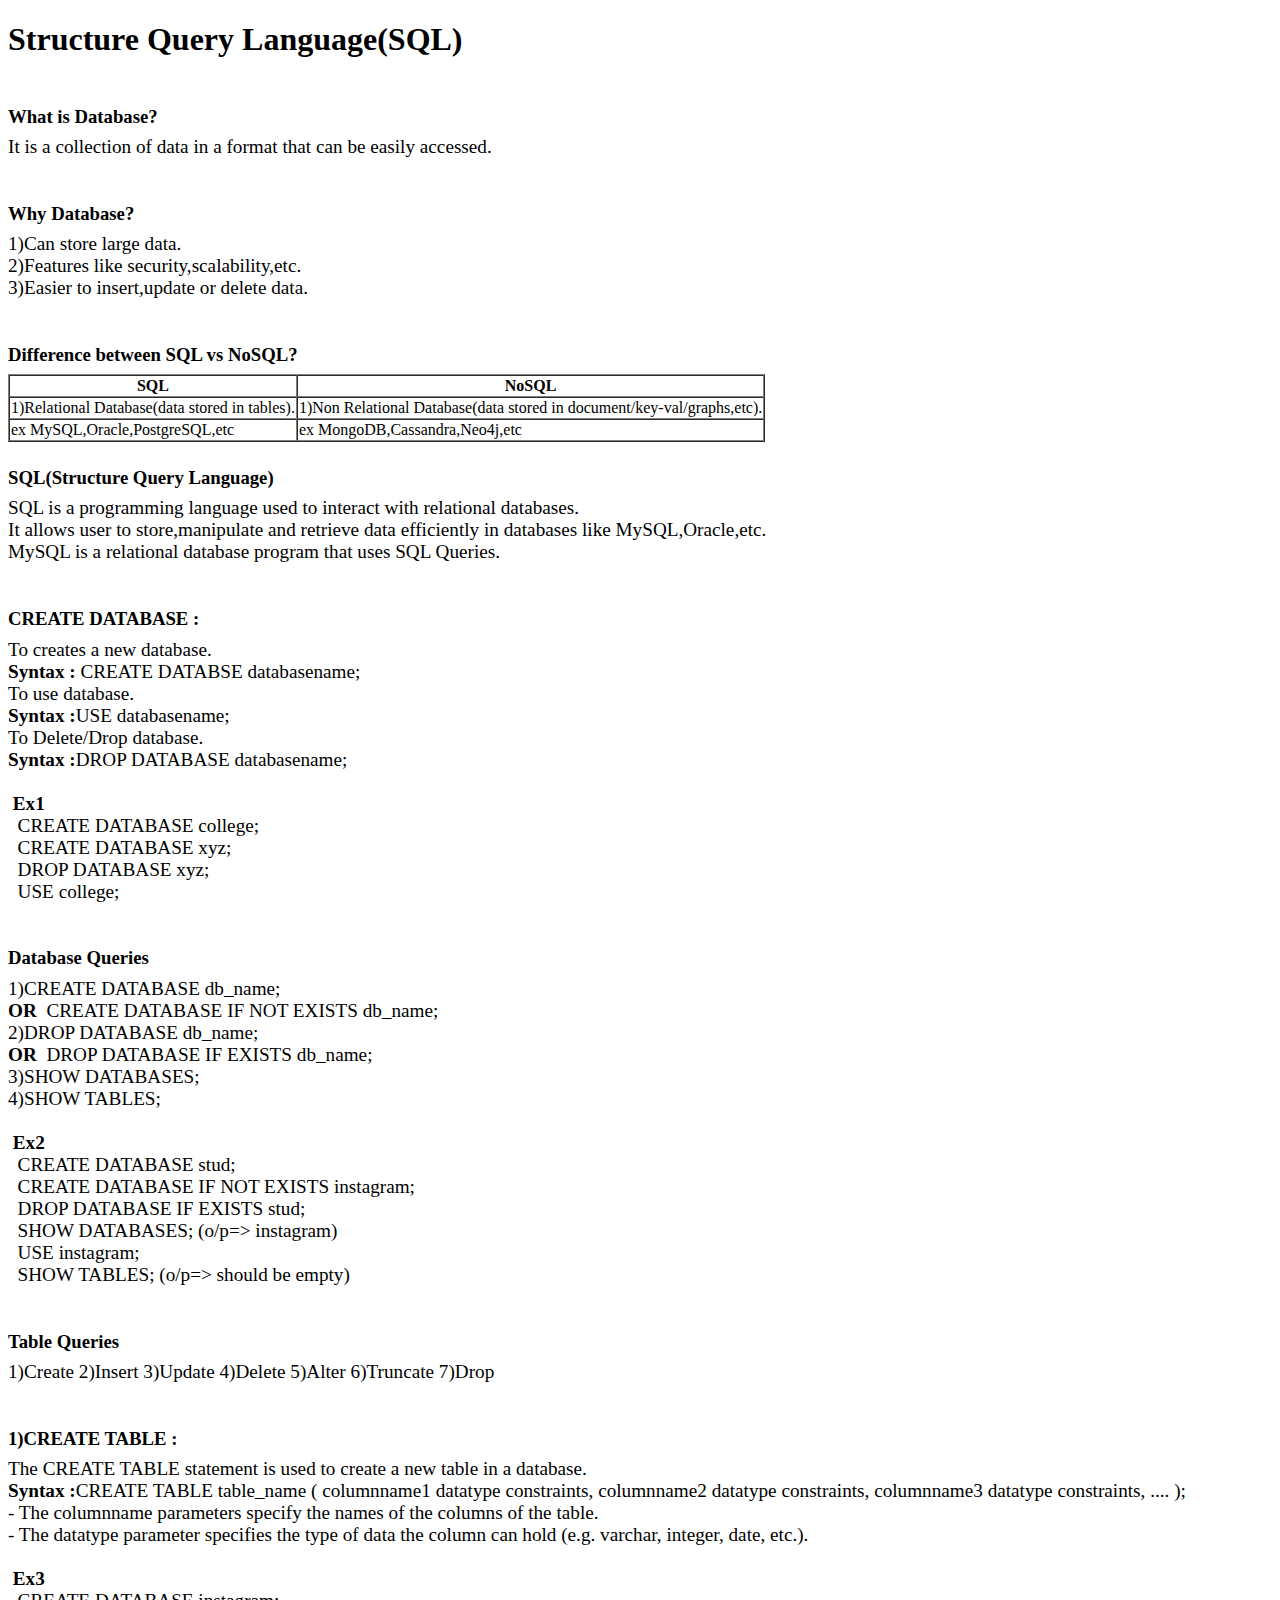
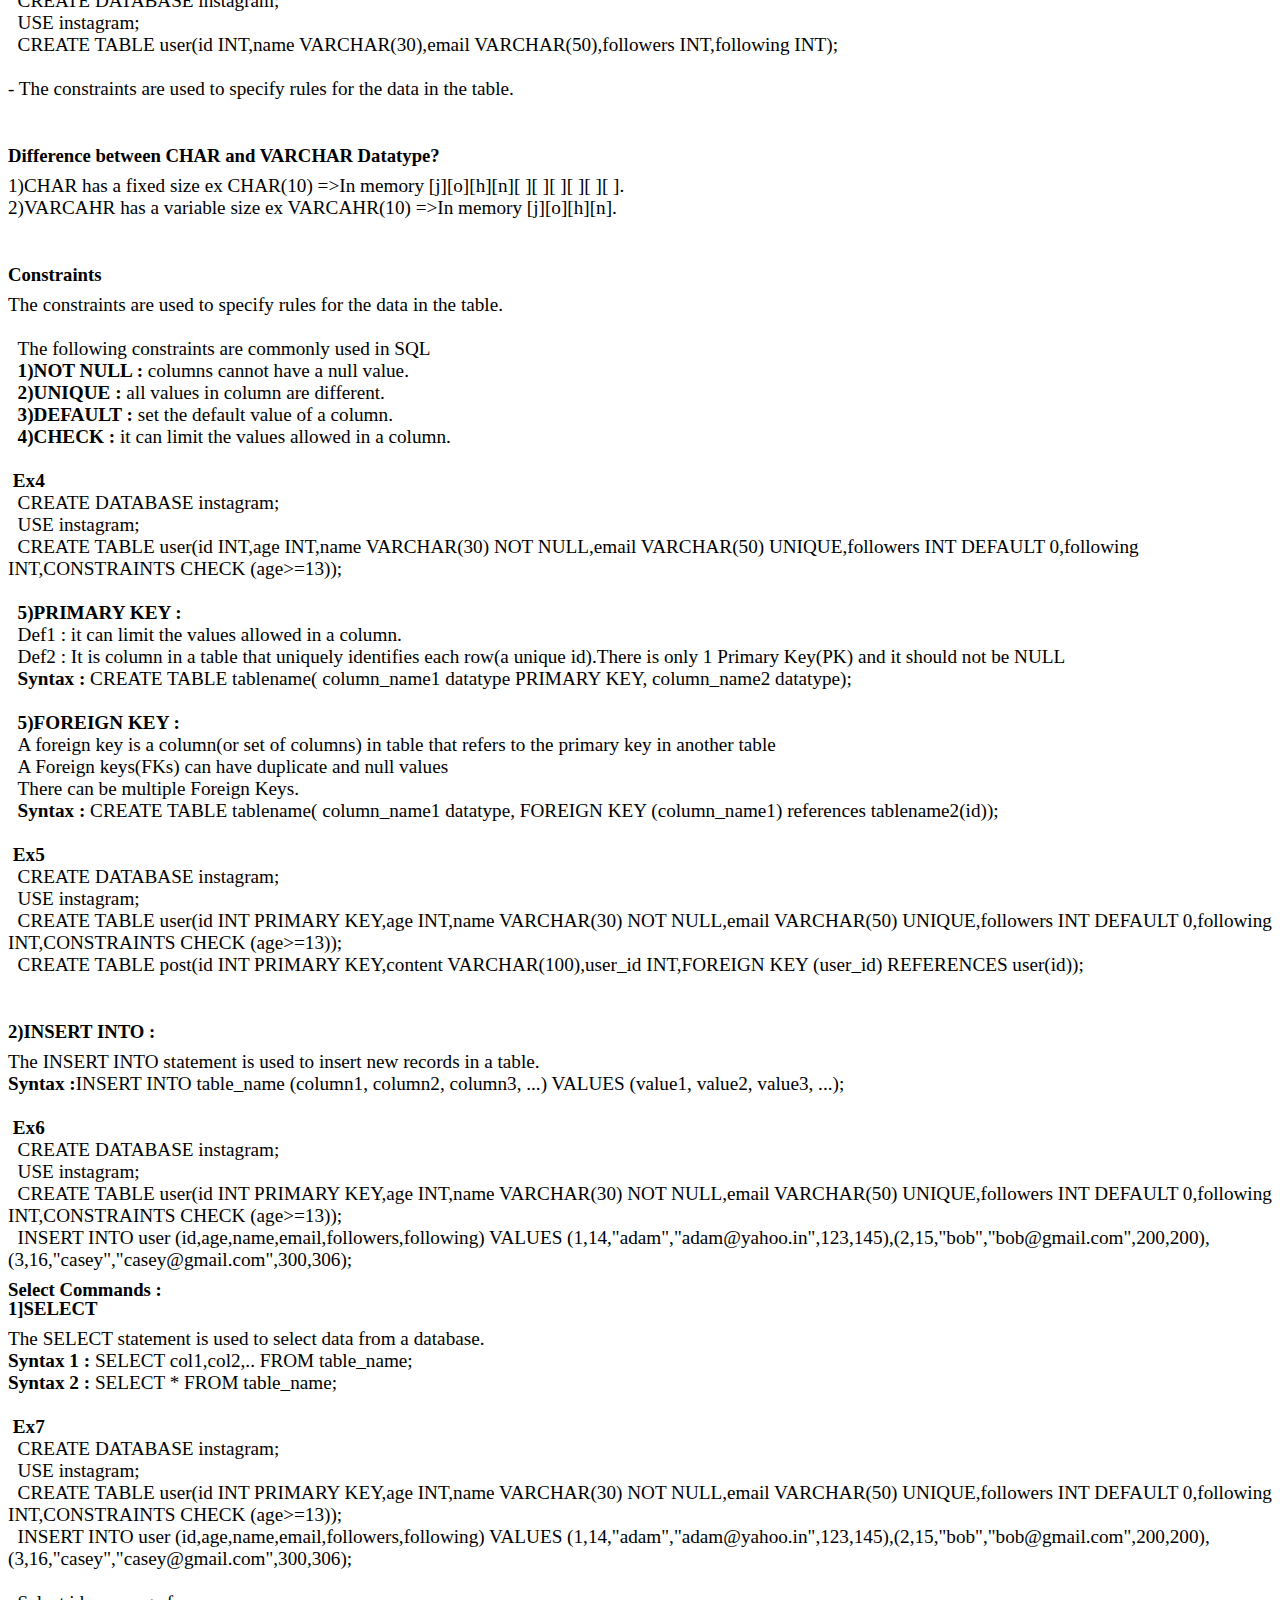
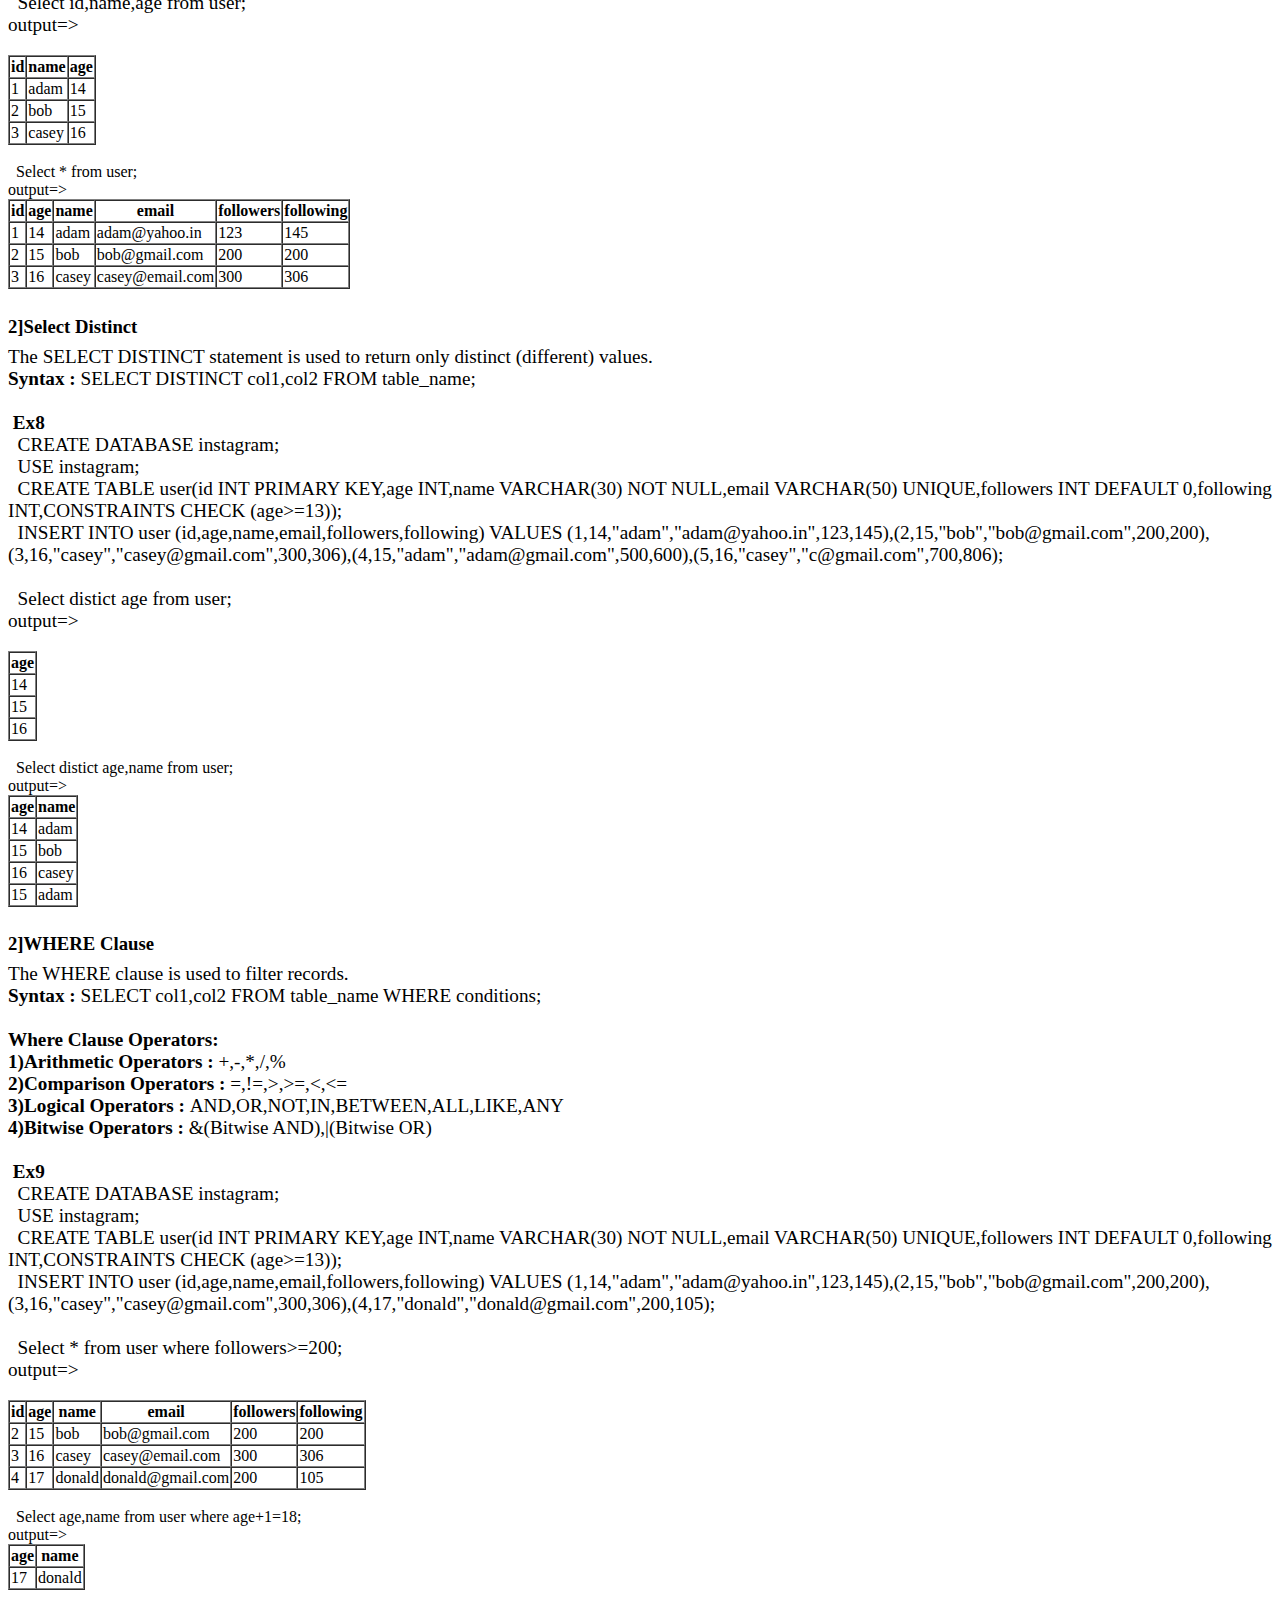
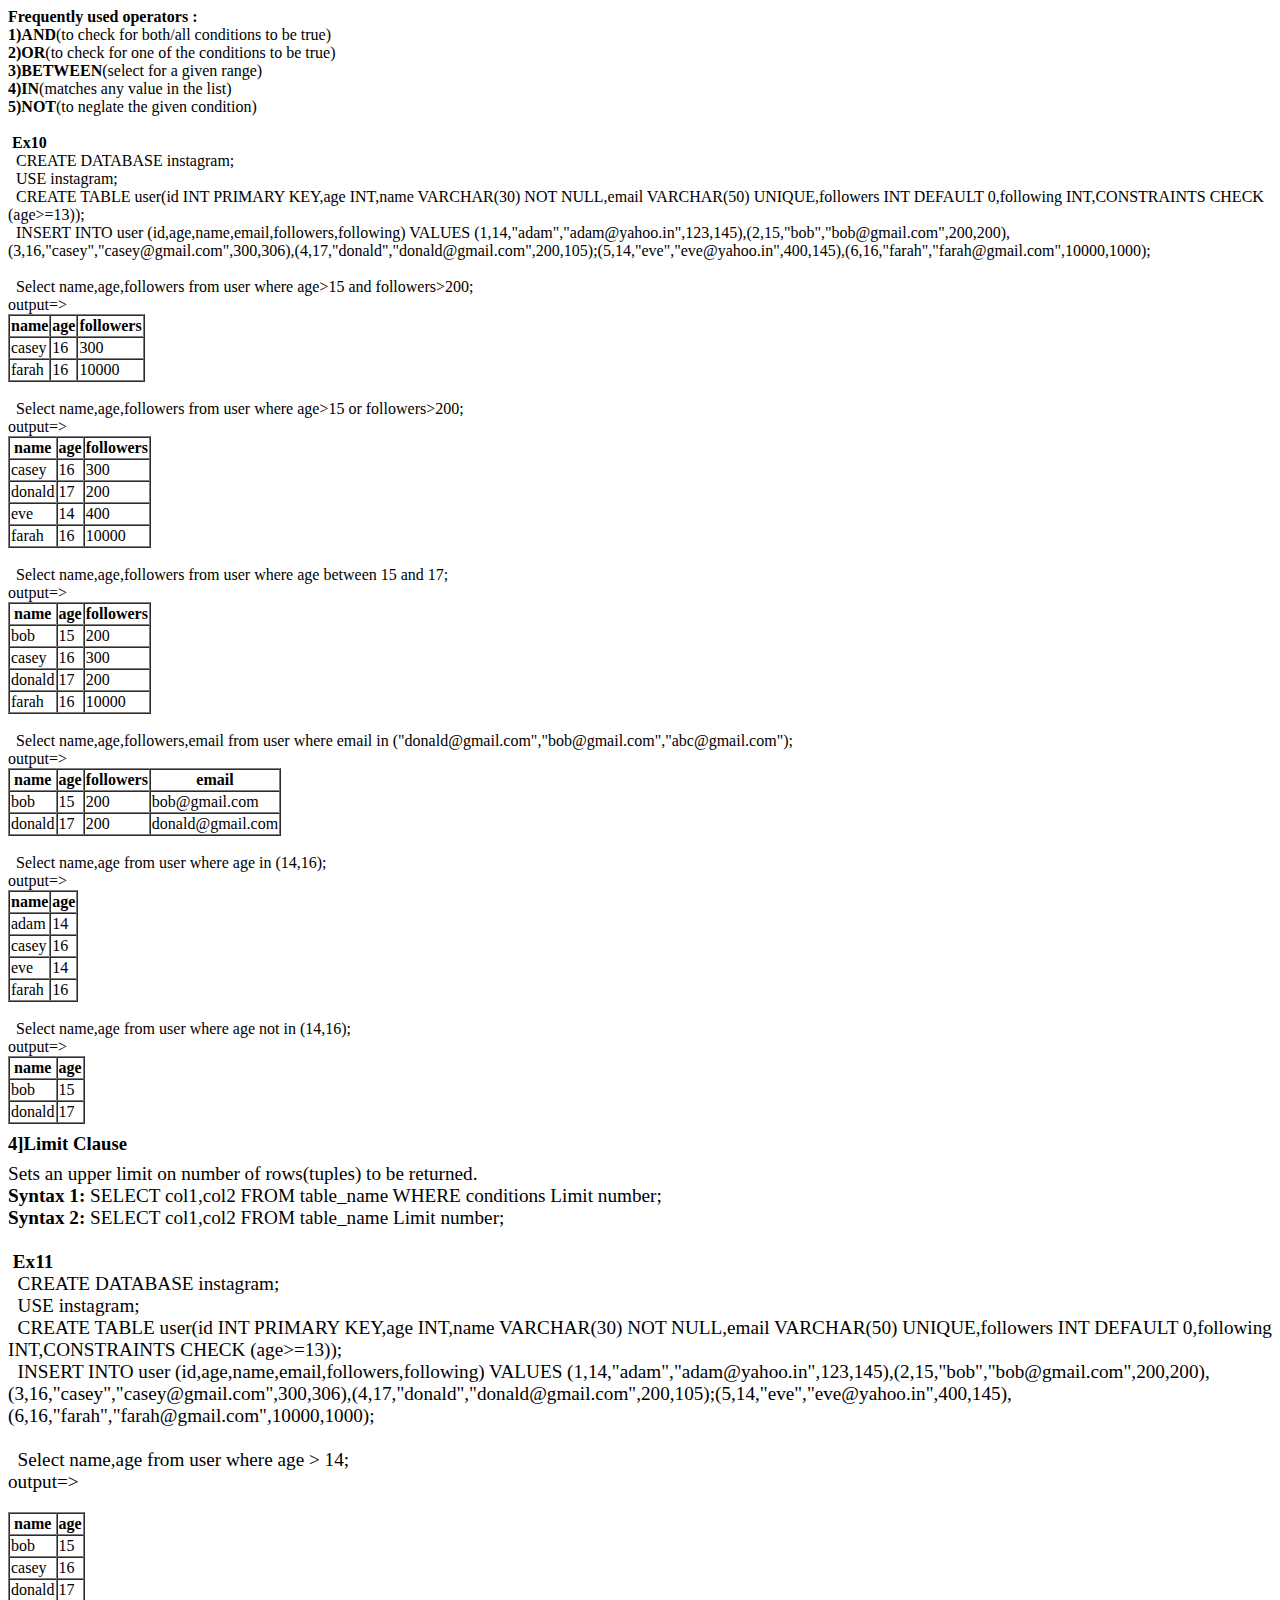
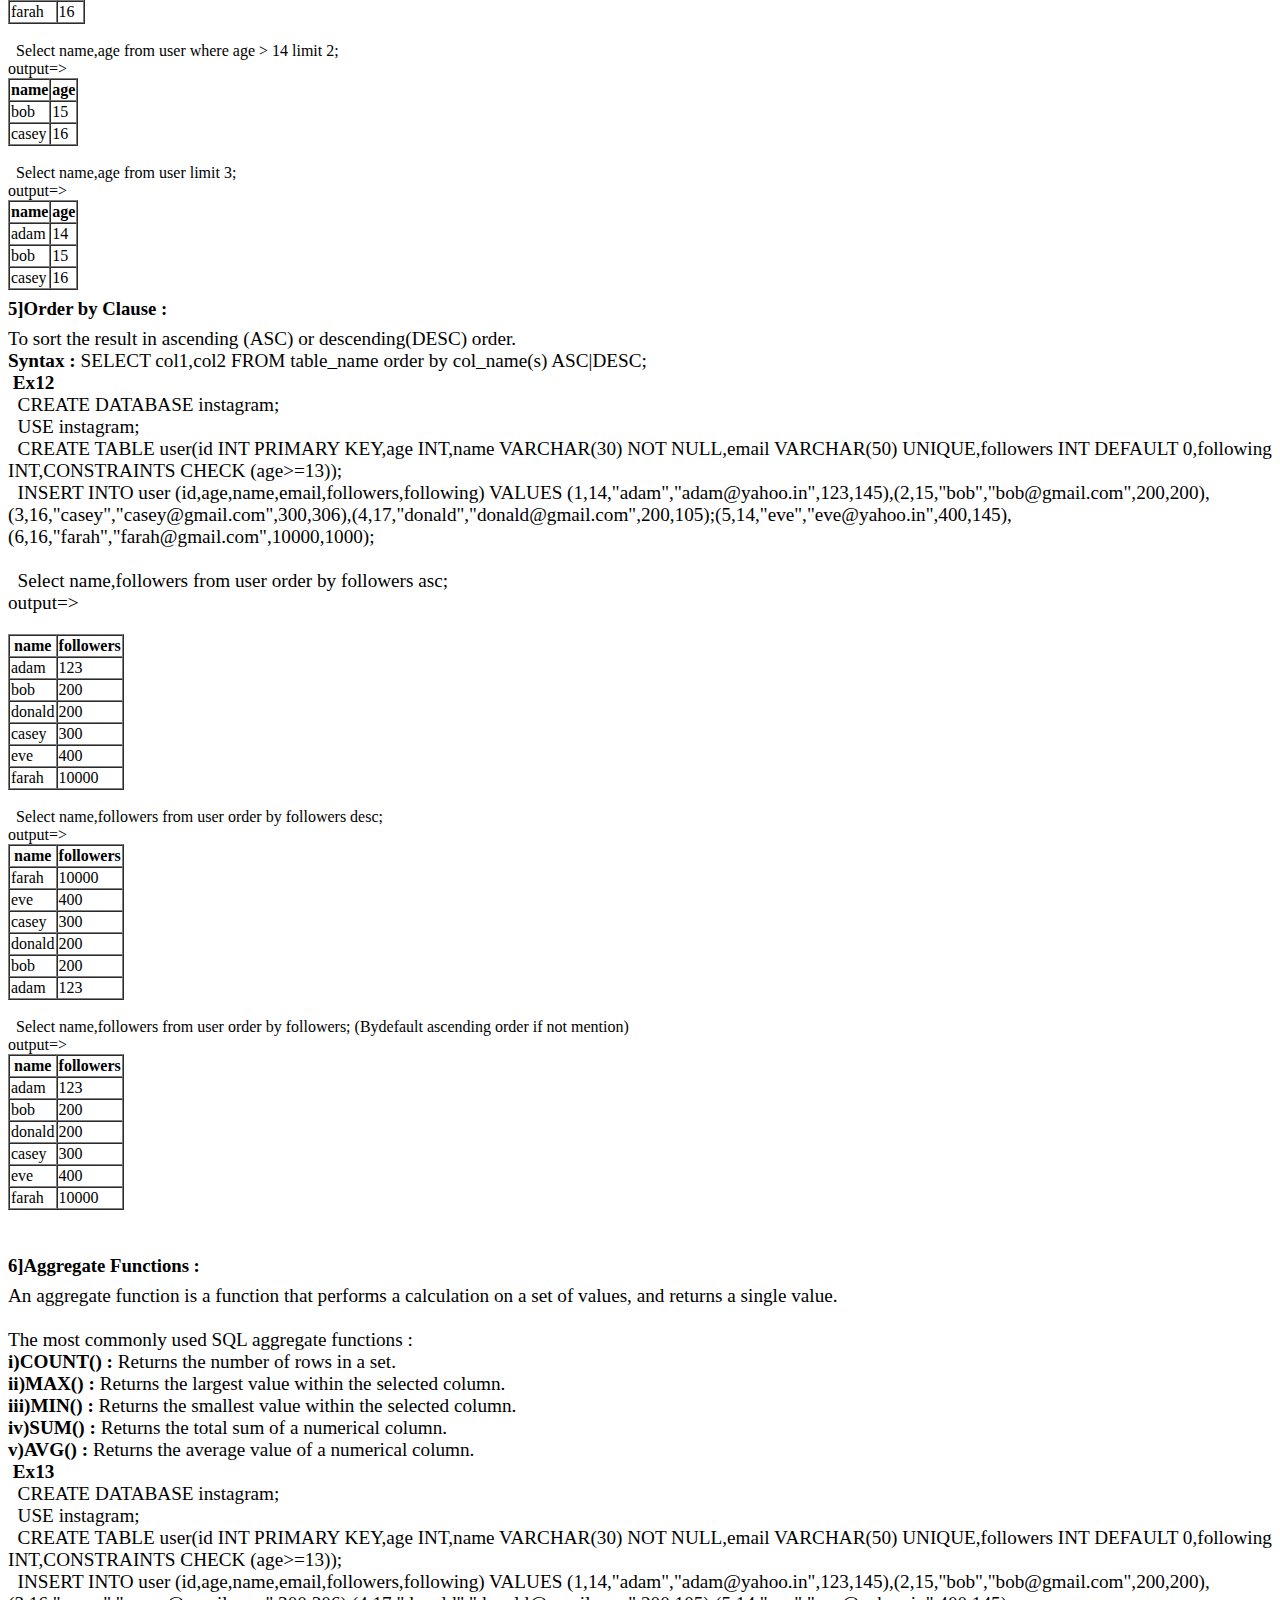
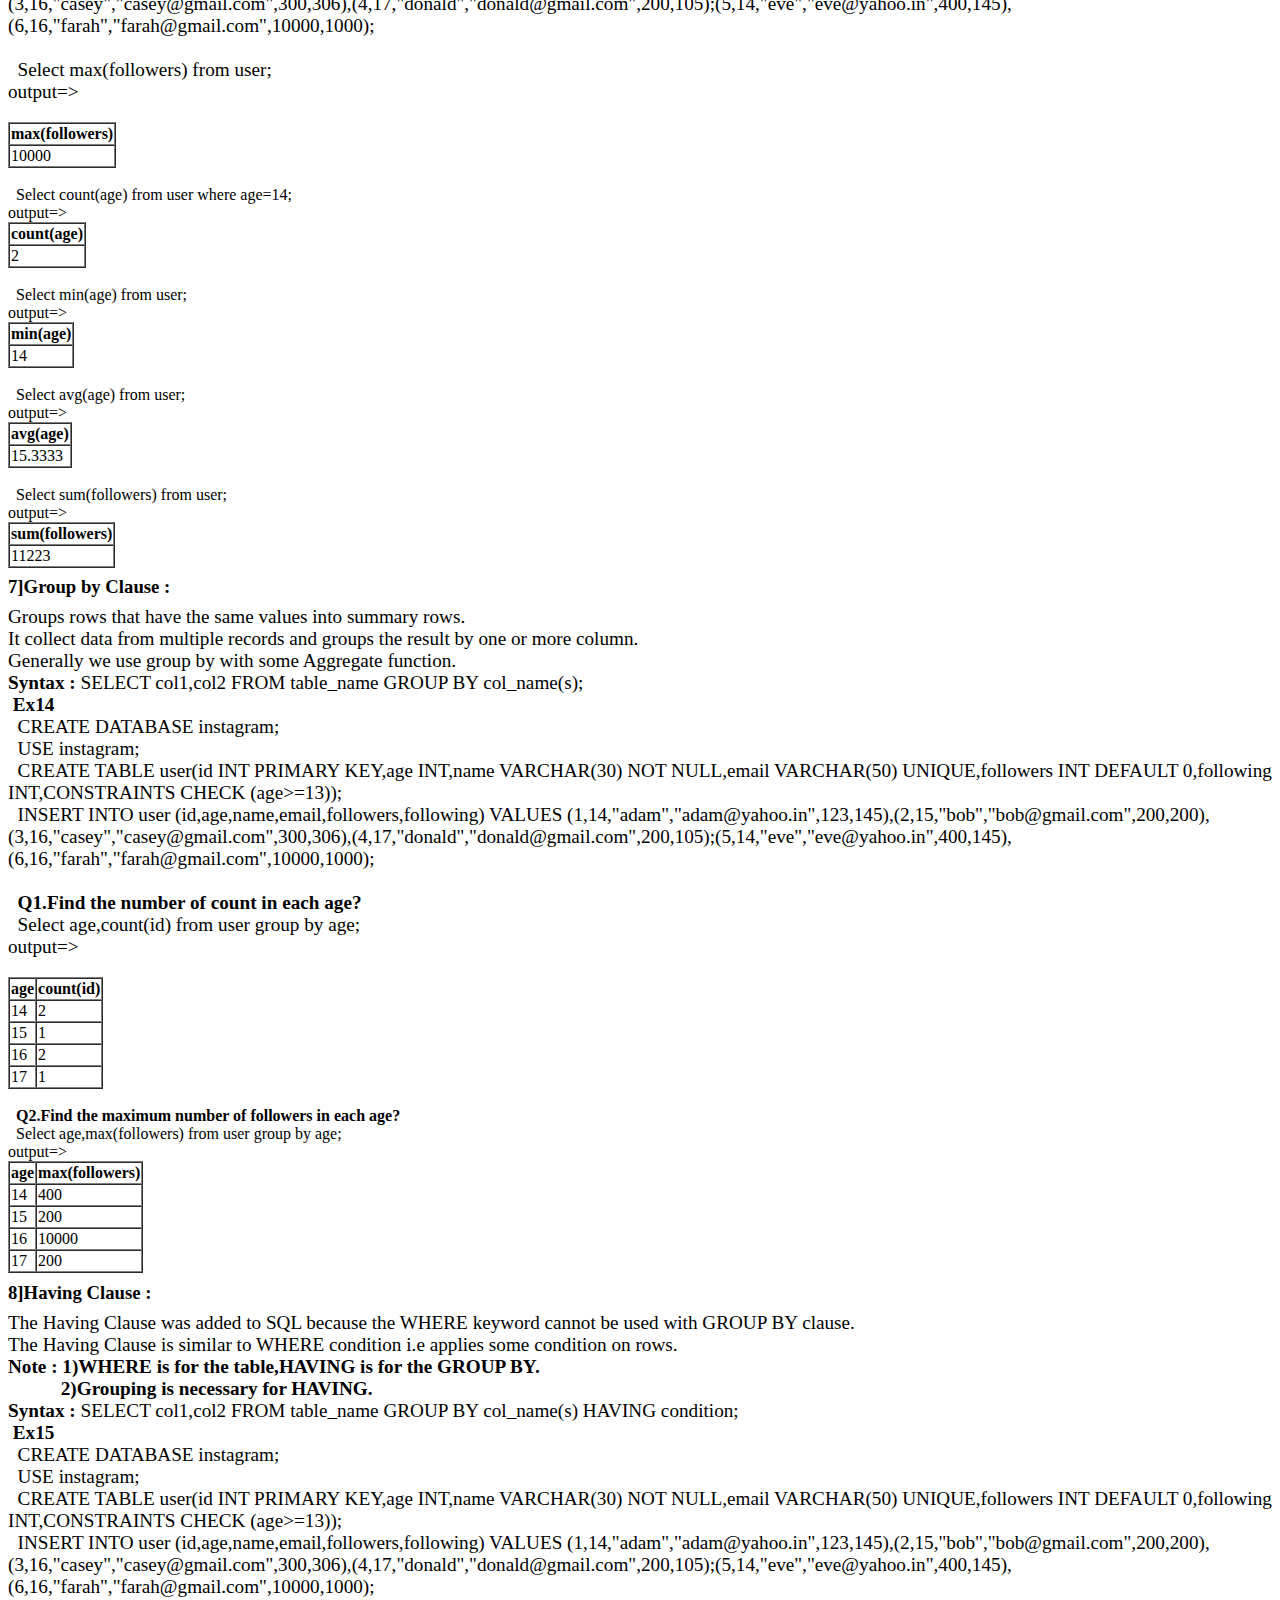
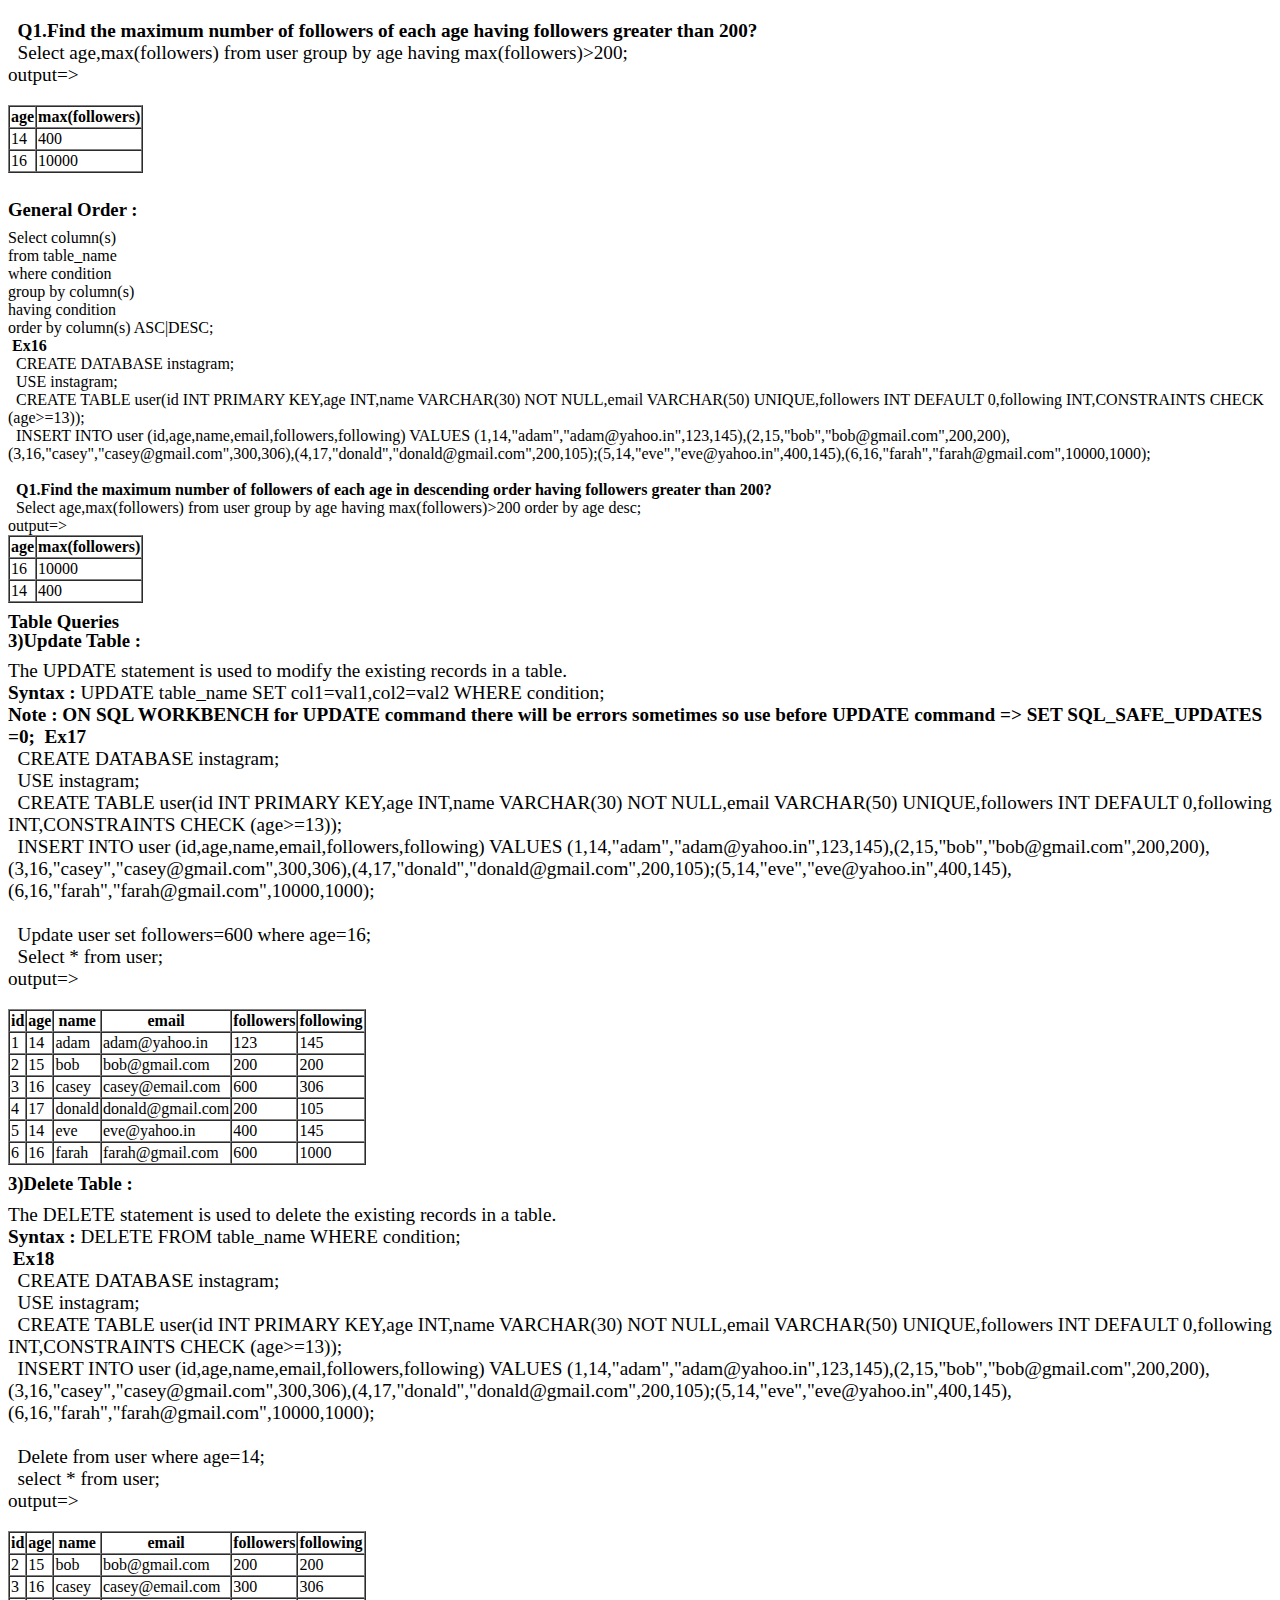
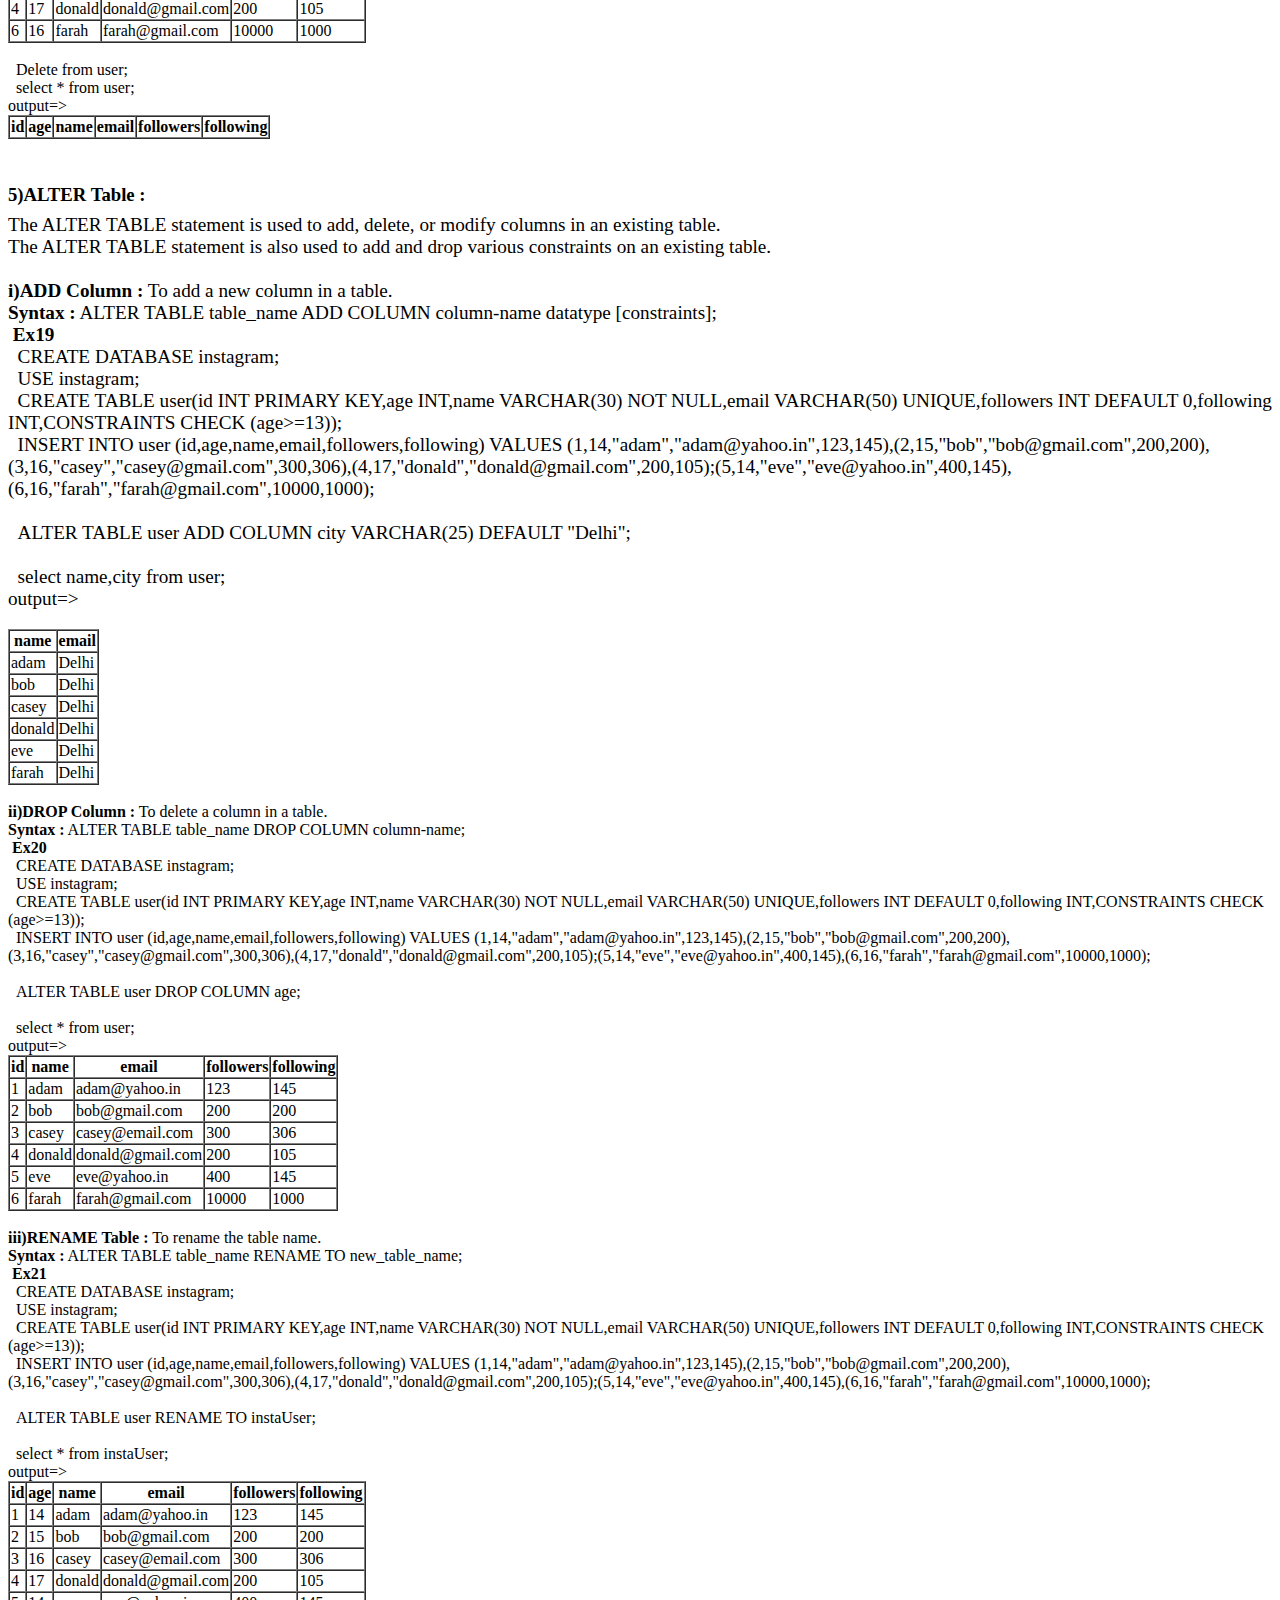
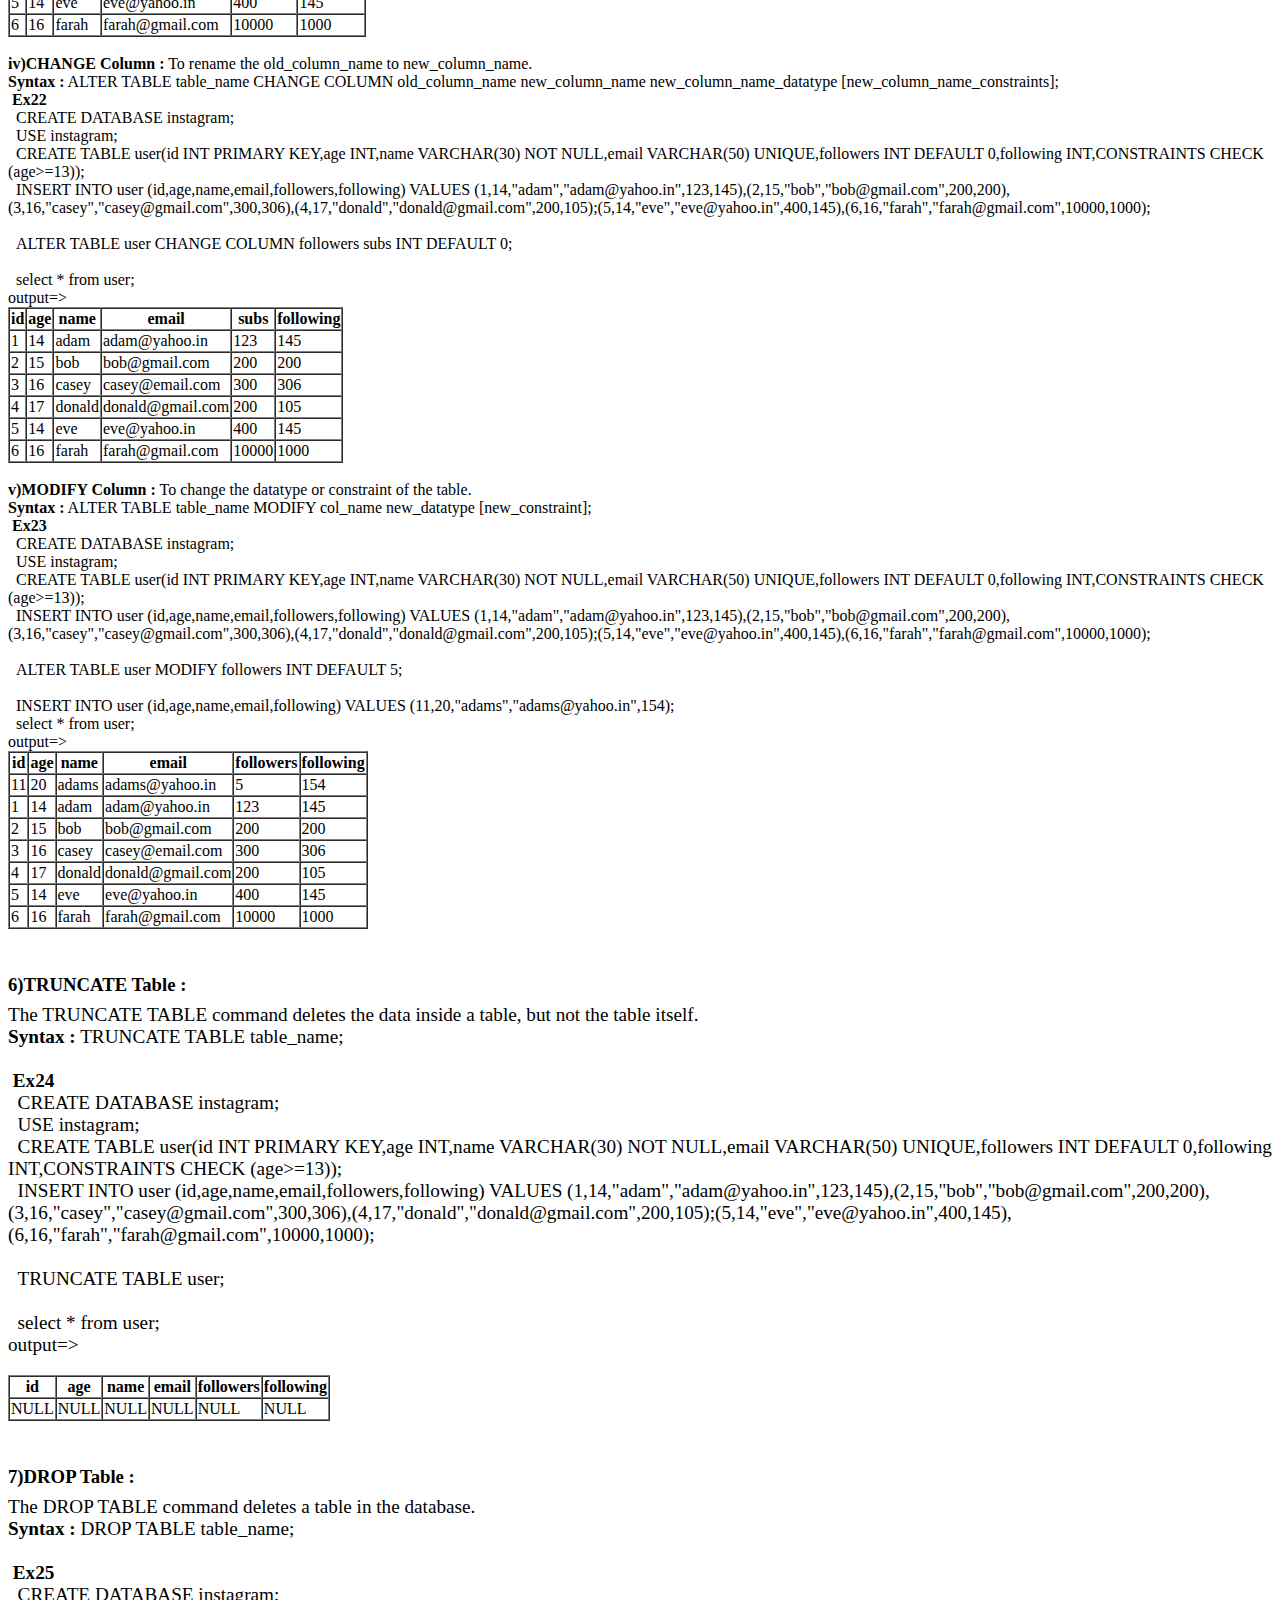
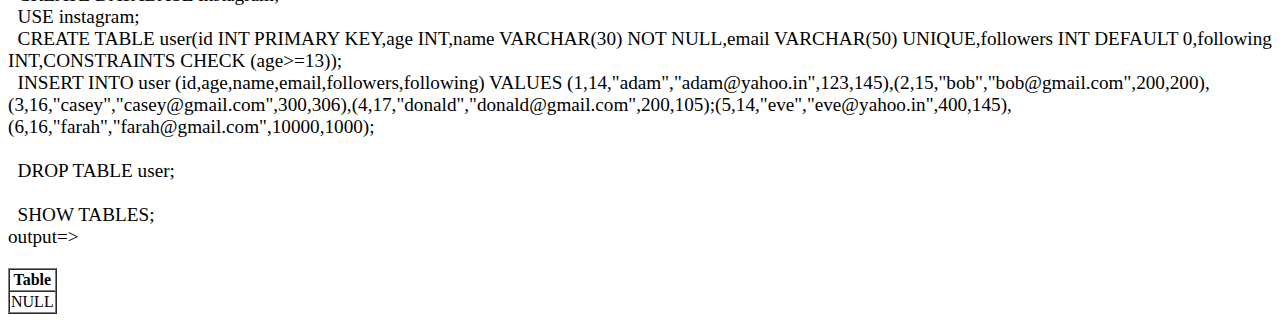
<file: 01.SQL COMMANDS/index.html>
<!DOCTYPE html>
<html lang="en">
<head>
    <meta charset="UTF-8">
    <meta name="viewport" content="width=device-width, initial-scale=1.0">
    <title>SQL Commands</title>
    <link rel="stylesheet" href="style.css">
</head>
<body>
    <h1>Structure Query Language(SQL)</h1><br>

    <h3>What is Database?</h3>
    <p>It is a collection of data in a format that can be easily accessed.</p>
    <br>

    <h3>Why Database?</h3>
    <p>1)Can store large data.<br>
       2)Features like security,scalability,etc.<br>
       3)Easier to insert,update or delete data.
    </p>
    <br>

    <h3>Difference between SQL vs NoSQL?</h3>
        <table border="1" cellspacing="0">
            <tr>
                <th>SQL</th>
                <th>NoSQL</th>
            </tr>
            <tr>
                <td>1)Relational Database(data stored in tables).</td>
                <td>1)Non Relational Database(data stored in document/key-val/graphs,etc).</td>
            </tr>
            <tr>
                <td>ex MySQL,Oracle,PostgreSQL,etc</td>
                <td>ex MongoDB,Cassandra,Neo4j,etc</td>
            </tr>
        </table><br>

    <h3>SQL(Structure Query Language)</h3>
    <p>SQL is a programming language used to interact with relational databases.<br>
       It allows user to store,manipulate and retrieve data efficiently in databases like MySQL,Oracle,etc.<br>
       MySQL is a relational database program that uses SQL Queries.
    </p><br>

    <h3>CREATE DATABASE :</h3>
    <p>
       To creates a new database.<br>
        <b>Syntax :</b> CREATE DATABSE databasename;<br>
       To use database.<br>
        <b>Syntax :</b>USE databasename;<br>
       To Delete/Drop database.<br>
        <b>Syntax :</b>DROP DATABASE databasename;<br><br>
        
        <!-- Ex1  -->
        &nbsp;<b>Ex1</b> <br>
        &nbsp;&nbsp;CREATE DATABASE college;<br>
        &nbsp;&nbsp;CREATE DATABASE xyz;<br>
        &nbsp;&nbsp;DROP DATABASE xyz;<br>
        &nbsp;&nbsp;USE college;<br>
    </p><br>

    <h3>Database Queries</h3>
    <p>
        1)CREATE DATABASE db_name;<br> <b>OR</b>
        &nbsp;CREATE DATABASE IF NOT EXISTS db_name;<br>
        2)DROP DATABASE db_name;<br> <b>OR</b>
        &nbsp;DROP DATABASE IF EXISTS db_name;<br>
        3)SHOW DATABASES;<br>
        4)SHOW TABLES;<br><br>

        <!-- Ex2  -->
        &nbsp;<b>Ex2</b> <br>
        &nbsp;&nbsp;CREATE DATABASE stud;<br>
        &nbsp;&nbsp;CREATE DATABASE IF NOT EXISTS instagram;<br>
        &nbsp;&nbsp;DROP DATABASE IF EXISTS stud;<br>
        &nbsp;&nbsp;SHOW DATABASES; (o/p=> instagram) <br>
        &nbsp;&nbsp;USE instagram;<br>        
        &nbsp;&nbsp;SHOW TABLES; (o/p=> should be empty)  <br>
    </p>
    <br>

    <h3>Table Queries</h3>
    <p>1)Create 2)Insert 3)Update 4)Delete 5)Alter 6)Truncate 7)Drop</p><br>

    <h3>1)CREATE TABLE :</h3>
    <p>
        The CREATE TABLE statement is used to create a new table in a database.<br>
        <b>Syntax :</b>CREATE TABLE table_name (
            columnname1 datatype constraints,
            columnname2 datatype constraints,
            columnname3 datatype constraints,
           ....
        );<br>
        - The columnname parameters specify the names of the columns of the table.<br>
        - The datatype parameter specifies the type of data the column can hold (e.g. varchar, integer, date, etc.).<br><br>
        
        <!-- Ex3  -->
        &nbsp;<b>Ex3</b> <br>
        &nbsp;&nbsp;CREATE DATABASE instagram;<br>
        &nbsp;&nbsp;USE instagram;<br>
        &nbsp;&nbsp;CREATE TABLE user(id INT,name VARCHAR(30),email VARCHAR(50),followers INT,following INT);<br><br>

        - The constraints are used to specify rules for the data in the table.
    </p><br>

    <h3>Difference between CHAR and VARCHAR Datatype?</h3>
    <p>
        1)CHAR has a fixed size ex CHAR(10) =>In memory [j][o][h][n][ ][ ][ ][ ][ ][ ].<br>
        2)VARCAHR has a variable size ex VARCAHR(10) =>In memory [j][o][h][n].
    </p><br>

    <h3>Constraints</h3>
    <p>
        The constraints are used to specify rules for the data in the table.<br><br>
        &nbsp;&nbsp;The following constraints are commonly used in SQL<br>
        &nbsp;&nbsp;<b>1)NOT NULL :</b> columns cannot have a null value.<br>
        &nbsp;&nbsp;<b>2)UNIQUE :</b> all values in column are different.<br>
        &nbsp;&nbsp;<b>3)DEFAULT :</b> set the default value of a column.<br>
        &nbsp;&nbsp;<b>4)CHECK :</b> it can limit the values allowed in a column.<br><br>

        <!-- Ex4  -->
        &nbsp;<b>Ex4</b> <br>
        &nbsp;&nbsp;CREATE DATABASE instagram;<br>
        &nbsp;&nbsp;USE instagram;<br>
        &nbsp;&nbsp;CREATE TABLE user(id INT,age INT,name VARCHAR(30) NOT NULL,email VARCHAR(50) UNIQUE,followers INT DEFAULT 0,following INT,CONSTRAINTS CHECK (age>=13));<br><br>

        &nbsp;&nbsp;<b>5)PRIMARY KEY :</b><br>
        &nbsp;&nbsp;Def1 : it can limit the values allowed in a column.<br>
        &nbsp;&nbsp;Def2 : It is column in a table that uniquely identifies each row(a unique id).There is only 1 Primary Key(PK) and it should not be NULL<br>
        &nbsp;&nbsp;<b>Syntax : </b> CREATE TABLE tablename( column_name1 datatype PRIMARY KEY, column_name2 datatype);  <br><br>

        &nbsp;&nbsp;<b>5)FOREIGN KEY :</b><br>
        &nbsp;&nbsp;A foreign key is a column(or set of columns) in table that refers to the primary key in another table<br>
        &nbsp;&nbsp;A Foreign keys(FKs) can have duplicate and null values<br>
        &nbsp;&nbsp;There can be multiple Foreign Keys.<br>
        &nbsp;&nbsp;<b>Syntax : </b> CREATE TABLE tablename( column_name1 datatype, FOREIGN KEY (column_name1) references tablename2(id));  <br><br>

        <!-- Ex5  -->
        &nbsp;<b>Ex5</b> <br>
        &nbsp;&nbsp;CREATE DATABASE instagram;<br>
        &nbsp;&nbsp;USE instagram;<br>
        &nbsp;&nbsp;CREATE TABLE user(id INT PRIMARY KEY,age INT,name VARCHAR(30) NOT NULL,email VARCHAR(50) UNIQUE,followers INT DEFAULT 0,following INT,CONSTRAINTS CHECK (age>=13));<br>
        &nbsp;&nbsp;CREATE TABLE post(id INT PRIMARY KEY,content VARCHAR(100),user_id INT,FOREIGN KEY (user_id) REFERENCES user(id));
    </p><br>

    <h3>2)INSERT INTO :</h3>
    <p>
        The INSERT INTO statement is used to insert new records in a table.<br>
        <b>Syntax :</b>INSERT INTO table_name (column1, column2, column3, ...)
        VALUES (value1, value2, value3, ...);<br><br>

        <!-- Ex6  -->
        &nbsp;<b>Ex6</b> <br>
        &nbsp;&nbsp;CREATE DATABASE instagram;<br>
        &nbsp;&nbsp;USE instagram;<br>
        &nbsp;&nbsp;CREATE TABLE user(id INT PRIMARY KEY,age INT,name VARCHAR(30) NOT NULL,email VARCHAR(50) UNIQUE,followers INT DEFAULT 0,following INT,CONSTRAINTS CHECK (age>=13));<br>
        &nbsp;&nbsp;INSERT INTO user (id,age,name,email,followers,following) VALUES (1,14,"adam","adam@yahoo.in",123,145),(2,15,"bob","bob@gmail.com",200,200),(3,16,"casey","casey@gmail.com",300,306);
    </p>

    <h3>Select Commands :</h3>

    <h3>1]SELECT</h3>
    <p>
        The SELECT statement is used to select data from a database.<br>
        <b>Syntax 1 :</b> SELECT col1,col2,.. FROM table_name; <br>
        <b>Syntax 2 :</b> SELECT * FROM table_name; <br><br>

        <!-- Ex7  -->
        &nbsp;<b>Ex7</b> <br>
        &nbsp;&nbsp;CREATE DATABASE instagram;<br>
        &nbsp;&nbsp;USE instagram;<br>
        &nbsp;&nbsp;CREATE TABLE user(id INT PRIMARY KEY,age INT,name VARCHAR(30) NOT NULL,email VARCHAR(50) UNIQUE,followers INT DEFAULT 0,following INT,CONSTRAINTS CHECK (age>=13));<br>
        &nbsp;&nbsp;INSERT INTO user (id,age,name,email,followers,following) VALUES (1,14,"adam","adam@yahoo.in",123,145),(2,15,"bob","bob@gmail.com",200,200),(3,16,"casey","casey@gmail.com",300,306);<br><br>
        &nbsp;&nbsp;Select id,name,age from user;<br>

        output=>
        <table border="1" cellspacing="0">
            <tr>
                <th>id</th>
                <th>name</th>
                <th>age</th>
            </tr>
            <tr>
                <td>1</td>
                <td>adam</td>
                <td>14</td>
            </tr>
            <tr>
                <td>2</td>
                <td>bob</td>
                <td>15</td>
            </tr>
            <tr>
                <td>3</td>
                <td>casey</td>
                <td>16</td>
            </tr>
        </table><br>

        &nbsp;&nbsp;Select * from user;<br>

        output=>
        <table border="1" cellspacing="0">
            <tr>
                <th>id</th>
                <th>age</th>
                <th>name</th>
                <th>email</th>
                <th>followers</th>
                <th>following</th>
            </tr>
            <tr>
                <td>1</td>
                <td>14</td>
                <td>adam</td>
                <td>adam@yahoo.in</td>
                <td>123</td>
                <td>145</td>
            </tr>
            <tr>
                <td>2</td>
                <td>15</td>
                <td>bob</td>
                <td>bob@gmail.com</td>
                <td>200</td>
                <td>200</td>
            </tr>
            <tr>
                <td>3</td>
                <td>16</td>
                <td>casey</td>
                <td>casey@email.com</td>
                <td>300</td>
                <td>306</td>
            </tr>
        </table><br>      
    </p>

    <h3>2]Select Distinct</h3>
    <p>
        The SELECT DISTINCT statement is used to return only distinct (different) values. <br>
        <b>Syntax :</b> SELECT DISTINCT col1,col2 FROM table_name; <br><br>

        <!-- Ex8  -->
        &nbsp;<b>Ex8</b> <br>
        &nbsp;&nbsp;CREATE DATABASE instagram;<br>
        &nbsp;&nbsp;USE instagram;<br>
        &nbsp;&nbsp;CREATE TABLE user(id INT PRIMARY KEY,age INT,name VARCHAR(30) NOT NULL,email VARCHAR(50) UNIQUE,followers INT DEFAULT 0,following INT,CONSTRAINTS CHECK (age>=13));<br>
        &nbsp;&nbsp;INSERT INTO user (id,age,name,email,followers,following) VALUES (1,14,"adam","adam@yahoo.in",123,145),(2,15,"bob","bob@gmail.com",200,200),(3,16,"casey","casey@gmail.com",300,306),(4,15,"adam","adam@gmail.com",500,600),(5,16,"casey","c@gmail.com",700,806);<br><br>
        &nbsp;&nbsp;Select distict age from user;<br>

        output=>
        <table border="1" cellspacing="0">
            <tr>
                <th>age</th>
            </tr>
            <tr>
                <td>14</td>
            </tr>
            <tr>
                <td>15</td>
            </tr>
            <tr>
                <td>16</td>
            </tr>
        </table><br>

        &nbsp;&nbsp;Select distict age,name from user;<br>

        output=>
        <table border="1" cellspacing="0">
            <tr>
                <th>age</th>
                <th>name</th>
            </tr>
            <tr>
                <td>14</td>
                <td>adam</td>
            </tr>
            <tr>
                <td>15</td>
                <td>bob</td>
            </tr>
            <tr>
                <td>16</td>
                <td>casey</td>
            </tr>
            <tr>
                <td>15</td>
                <td>adam</td>
            </tr>
        </table><br>
    </p>

    <h3>2]WHERE Clause</h3>
    <p>
        The WHERE clause is used to filter records. <br>
        <b>Syntax :</b> SELECT  col1,col2 FROM table_name WHERE conditions; <br><br>

        <b>Where Clause Operators:</b><br>
        <b>1)Arithmetic Operators : </b>+,-,*,/,% <br>
        <b>2)Comparison Operators : </b>=,!=,>,>=,<,<= <br>
        <b>3)Logical Operators : </b>AND,OR,NOT,IN,BETWEEN,ALL,LIKE,ANY<br>
        <b>4)Bitwise Operators : </b>&(Bitwise AND),|(Bitwise OR)<br><br>

        <!-- Ex9  -->
        &nbsp;<b>Ex9</b> <br>
        &nbsp;&nbsp;CREATE DATABASE instagram;<br>
        &nbsp;&nbsp;USE instagram;<br>
        &nbsp;&nbsp;CREATE TABLE user(id INT PRIMARY KEY,age INT,name VARCHAR(30) NOT NULL,email VARCHAR(50) UNIQUE,followers INT DEFAULT 0,following INT,CONSTRAINTS CHECK (age>=13));<br>
        &nbsp;&nbsp;INSERT INTO user (id,age,name,email,followers,following) VALUES (1,14,"adam","adam@yahoo.in",123,145),(2,15,"bob","bob@gmail.com",200,200),(3,16,"casey","casey@gmail.com",300,306),(4,17,"donald","donald@gmail.com",200,105);<br><br>
 
        &nbsp;&nbsp;Select * from user where followers>=200;<br>

        output=>
        <table border="1" cellspacing="0">
            <tr>
                <th>id</th>
                <th>age</th>
                <th>name</th>
                <th>email</th>
                <th>followers</th>
                <th>following</th>
            </tr>
            <tr>
                <td>2</td>
                <td>15</td>
                <td>bob</td>
                <td>bob@gmail.com</td>
                <td>200</td>
                <td>200</td>
            </tr>
            <tr>
                <td>3</td>
                <td>16</td>
                <td>casey</td>
                <td>casey@email.com</td>
                <td>300</td>
                <td>306</td>
            </tr>
            <tr>
                <td>4</td>
                <td>17</td>
                <td>donald</td>
                <td>donald@gmail.com</td>
                <td>200</td>
                <td>105</td>
            </tr>
        </table><br>

        &nbsp;&nbsp;Select age,name from user where age+1=18;<br>

        output=>
        <table border="1" cellspacing="0">
            <tr>
                <th>age</th>
                <th>name</th>
            </tr>
            <tr>
                <td>17</td>
                <td>donald</td>
            </tr>
        </table><br>

        <b>Frequently used operators :</b><br>
        <b>1)AND</b>(to check for both/all conditions to be true)<br>
        <b>2)OR</b>(to check for one of the conditions to be true)<br>
        <b>3)BETWEEN</b>(select for a given range)<br>
        <b>4)IN</b>(matches any value in the list)<br>
        <b>5)NOT</b>(to neglate the given condition)<br><br>

        <!-- Ex10 -->
        &nbsp;<b>Ex10</b> <br>
        &nbsp;&nbsp;CREATE DATABASE instagram;<br>
        &nbsp;&nbsp;USE instagram;<br>
        &nbsp;&nbsp;CREATE TABLE user(id INT PRIMARY KEY,age INT,name VARCHAR(30) NOT NULL,email VARCHAR(50) UNIQUE,followers INT DEFAULT 0,following INT,CONSTRAINTS CHECK (age>=13));<br>
        &nbsp;&nbsp;INSERT INTO user (id,age,name,email,followers,following) VALUES (1,14,"adam","adam@yahoo.in",123,145),(2,15,"bob","bob@gmail.com",200,200),(3,16,"casey","casey@gmail.com",300,306),(4,17,"donald","donald@gmail.com",200,105);(5,14,"eve","eve@yahoo.in",400,145),(6,16,"farah","farah@gmail.com",10000,1000);<br><br>
 
        &nbsp;&nbsp;Select name,age,followers from user where age>15 and followers>200;<br>

        output=>
        <table border="1" cellspacing="0">
            <tr>
                <th>name</th>
                <th>age</th>
                <th>followers</th>
            </tr>
            <tr>
                <td>casey</td>
                <td>16</td>
                <td>300</td>
            </tr>
            <tr>
                <td>farah</td>
                <td>16</td>
                <td>10000</td>
            </tr>
        </table><br>

        &nbsp;&nbsp;Select name,age,followers from user where age>15 or followers>200;<br>

        output=>
        <table border="1" cellspacing="0">
            <tr>
                <th>name</th>
                <th>age</th>
                <th>followers</th>
            </tr>
            <tr>
                <td>casey</td>
                <td>16</td>
                <td>300</td>
            </tr>
            <tr>
                <td>donald</td>
                <td>17</td>
                <td>200</td>
            </tr>
            <tr>
                <td>eve</td>
                <td>14</td>
                <td>400</td>
            </tr>
            <tr>
                <td>farah</td>
                <td>16</td>
                <td>10000</td>
            </tr>
        </table><br>

        &nbsp;&nbsp;Select name,age,followers from user where age between 15 and 17;<br>

        output=>
        <table border="1" cellspacing="0">
            <tr>
                <th>name</th>
                <th>age</th>
                <th>followers</th>
            </tr>
            <tr>
                <td>bob</td>
                <td>15</td>
                <td>200</td>
            </tr>
            <tr>
                <td>casey</td>
                <td>16</td>
                <td>300</td>
            </tr>
            <tr>
                <td>donald</td>
                <td>17</td>
                <td>200</td>
            </tr>
            <tr>
                <td>farah</td>
                <td>16</td>
                <td>10000</td>
            </tr>
        </table><br>

        &nbsp;&nbsp;Select name,age,followers,email from user where email in ("donald@gmail.com","bob@gmail.com","abc@gmail.com");<br>

        output=>
        <table border="1" cellspacing="0">
            <tr>
                <th>name</th>
                <th>age</th>
                <th>followers</th>
                <th>email</th>
            </tr>
            <tr>
                <td>bob</td>
                <td>15</td>
                <td>200</td>
                <td>bob@gmail.com</td>
            </tr>
            <tr>
                <td>donald</td>
                <td>17</td>
                <td>200</td>
                <td>donald@gmail.com</td>
            </tr>
        </table><br>

        &nbsp;&nbsp;Select name,age from user where age in (14,16);<br>

        output=>
        <table border="1" cellspacing="0">
            <tr>
                <th>name</th>
                <th>age</th>
            </tr>
            <tr>
                <td>adam</td>
                <td>14</td>
            </tr>
            <tr>
                <td>casey</td>
                <td>16</td>
            </tr>
            <tr>
                <td>eve</td>
                <td>14</td>
            </tr>
            <tr>
                <td>farah</td>
                <td>16</td>
            </tr>
        </table><br>

        &nbsp;&nbsp;Select name,age from user where age not in (14,16);<br>

        output=>
        <table border="1" cellspacing="0">
            <tr>
                <th>name</th>
                <th>age</th>
            </tr>
            <tr>
                <td>bob</td>
                <td>15</td>
            </tr>
            <tr>
                <td>donald</td>
                <td>17</td>
            </tr>
        </table>
    </p>

    <h3>4]Limit Clause</h3>
    <p>
        Sets an upper limit on number of rows(tuples) to be returned. <br>
        <b>Syntax 1:</b> SELECT  col1,col2 FROM table_name WHERE conditions Limit number; <br>
        <b>Syntax 2:</b> SELECT  col1,col2 FROM table_name Limit number; <br><br>

        <!-- Ex11 -->
        &nbsp;<b>Ex11</b> <br>
        &nbsp;&nbsp;CREATE DATABASE instagram;<br>
        &nbsp;&nbsp;USE instagram;<br>
        &nbsp;&nbsp;CREATE TABLE user(id INT PRIMARY KEY,age INT,name VARCHAR(30) NOT NULL,email VARCHAR(50) UNIQUE,followers INT DEFAULT 0,following INT,CONSTRAINTS CHECK (age>=13));<br>
        &nbsp;&nbsp;INSERT INTO user (id,age,name,email,followers,following) VALUES (1,14,"adam","adam@yahoo.in",123,145),(2,15,"bob","bob@gmail.com",200,200),(3,16,"casey","casey@gmail.com",300,306),(4,17,"donald","donald@gmail.com",200,105);(5,14,"eve","eve@yahoo.in",400,145),(6,16,"farah","farah@gmail.com",10000,1000);<br><br>

        &nbsp;&nbsp;Select name,age from user where age > 14;<br>

        output=>
        <table border="1" cellspacing="0">
            <tr>
                <th>name</th>
                <th>age</th>
            </tr>
            <tr>
                <td>bob</td>
                <td>15</td>
            </tr>
            <tr>
                <td>casey</td>
                <td>16</td>
            </tr>
            <tr>
                <td>donald</td>
                <td>17</td>
            </tr>
            <tr>
                <td>farah</td>
                <td>16</td>
            </tr>
        </table><br>

        &nbsp;&nbsp;Select name,age from user where age > 14 limit 2;<br>

        output=>
        <table border="1" cellspacing="0">
            <tr>
                <th>name</th>
                <th>age</th>
            </tr>
            <tr>
                <td>bob</td>
                <td>15</td>
            </tr>
            <tr>
                <td>casey</td>
                <td>16</td>
            </tr>
        </table><br>

        &nbsp;&nbsp;Select name,age from user limit 3;<br>

        output=>
        <table border="1" cellspacing="0">
            <tr>
                <th>name</th>
                <th>age</th>
            </tr>
            <tr>
                <td>adam</td>
                <td>14</td>
            </tr>
            <tr>
                <td>bob</td>
                <td>15</td>
            </tr>
            <tr>
                <td>casey</td>
                <td>16</td>
            </tr>
        </table>
    </p>

    <h3>5]Order by Clause :</h3>
    <p>
        To sort the result in ascending (ASC) or descending(DESC) order. <br>
        <b>Syntax :</b> SELECT  col1,col2 FROM table_name order by col_name(s) ASC|DESC; <br>

        <!-- Ex12 -->
        &nbsp;<b>Ex12</b> <br>
        &nbsp;&nbsp;CREATE DATABASE instagram;<br>
        &nbsp;&nbsp;USE instagram;<br>
        &nbsp;&nbsp;CREATE TABLE user(id INT PRIMARY KEY,age INT,name VARCHAR(30) NOT NULL,email VARCHAR(50) UNIQUE,followers INT DEFAULT 0,following INT,CONSTRAINTS CHECK (age>=13));<br>
        &nbsp;&nbsp;INSERT INTO user (id,age,name,email,followers,following) VALUES (1,14,"adam","adam@yahoo.in",123,145),(2,15,"bob","bob@gmail.com",200,200),(3,16,"casey","casey@gmail.com",300,306),(4,17,"donald","donald@gmail.com",200,105);(5,14,"eve","eve@yahoo.in",400,145),(6,16,"farah","farah@gmail.com",10000,1000);<br><br>

        &nbsp;&nbsp;Select name,followers from user order by followers asc;<br>

        output=>
        <table border="1" cellspacing="0">
            <tr>
                <th>name</th>
                <th>followers</th>
            </tr>
            <tr>
                <td>adam</td>
                <td>123</td>
            </tr>
            <tr>
                <td>bob</td>
                <td>200</td>
            </tr>
            <tr>
                <td>donald</td>
                <td>200</td>
            </tr>
            <tr>
                <td>casey</td>
                <td>300</td>
            </tr>
            <tr>
                <td>eve</td>
                <td>400</td>
            </tr>
            <tr>
                <td>farah</td>
                <td>10000</td>
            </tr>
        </table><br>

        &nbsp;&nbsp;Select name,followers from user order by followers desc;<br>

        output=>
        <table border="1" cellspacing="0">
            <tr>
                <th>name</th>
                <th>followers</th>
            </tr>
            <tr>
                <td>farah</td>
                <td>10000</td>
            </tr>
            <tr>
                <td>eve</td>
                <td>400</td>
            </tr>
            <tr>
                <td>casey</td>
                <td>300</td>
            </tr>
            <tr>
                <td>donald</td>
                <td>200</td>
            </tr>
            <tr>
                <td>bob</td>
                <td>200</td>
            </tr>
            <tr>
                <td>adam</td>
                <td>123</td>
            </tr>
        </table><br>

        &nbsp;&nbsp;Select name,followers from user order by followers; (Bydefault ascending order if not mention)<br>

        output=>
        <table border="1" cellspacing="0">
            <tr>
                <th>name</th>
                <th>followers</th>
            </tr>
            <tr>
                <td>adam</td>
                <td>123</td>
            </tr>
            <tr>
                <td>bob</td>
                <td>200</td>
            </tr>
            <tr>
                <td>donald</td>
                <td>200</td>
            </tr>
            <tr>
                <td>casey</td>
                <td>300</td>
            </tr>
            <tr>
                <td>eve</td>
                <td>400</td>
            </tr>
            <tr>
                <td>farah</td>
                <td>10000</td>
            </tr>
        </table>
    </p><br>

    <h3>6]Aggregate Functions :</h3>
    <p>
        An aggregate function is a function that performs a calculation on a set of values, and returns a single value. <br><br>
        The most commonly used SQL aggregate functions : <br>
        <b>i)COUNT() : </b>Returns the number of rows in a set. <br>
        <b>ii)MAX() : </b>Returns the largest value within the selected column. <br>
        <b>iii)MIN() : </b>Returns the smallest value within the selected column. <br>
        <b>iv)SUM() : </b>Returns the total sum of a numerical column. <br>
        <b>v)AVG() : </b>Returns the average value of a numerical column. <br>

        <!-- Ex13 -->
        &nbsp;<b>Ex13</b> <br>
        &nbsp;&nbsp;CREATE DATABASE instagram;<br>
        &nbsp;&nbsp;USE instagram;<br>
        &nbsp;&nbsp;CREATE TABLE user(id INT PRIMARY KEY,age INT,name VARCHAR(30) NOT NULL,email VARCHAR(50) UNIQUE,followers INT DEFAULT 0,following INT,CONSTRAINTS CHECK (age>=13));<br>
        &nbsp;&nbsp;INSERT INTO user (id,age,name,email,followers,following) VALUES (1,14,"adam","adam@yahoo.in",123,145),(2,15,"bob","bob@gmail.com",200,200),(3,16,"casey","casey@gmail.com",300,306),(4,17,"donald","donald@gmail.com",200,105);(5,14,"eve","eve@yahoo.in",400,145),(6,16,"farah","farah@gmail.com",10000,1000);<br><br>

        &nbsp;&nbsp;Select max(followers) from user;<br>

        output=>
        <table border="1" cellspacing="0">
            <tr>
                <th>max(followers)</th>
            </tr>
            <tr>
                <td>10000</td>
            </tr>
        </table><br>

        &nbsp;&nbsp;Select count(age) from user where age=14;<br>

        output=>
        <table border="1" cellspacing="0">
            <tr>
                <th>count(age)</th>
            </tr>
            <tr>
                <td>2</td>
            </tr>
        </table><br>

        &nbsp;&nbsp;Select min(age) from user;<br>

        output=>
        <table border="1" cellspacing="0">
            <tr>
                <th>min(age)</th>
            </tr>
            <tr>
                <td>14</td>
            </tr>
        </table><br>

        &nbsp;&nbsp;Select avg(age) from user;<br>

        output=>
        <table border="1" cellspacing="0">
            <tr>
                <th>avg(age)</th>
            </tr>
            <tr>
                <td>15.3333</td>
            </tr>
        </table><br>

        &nbsp;&nbsp;Select sum(followers) from user;<br>

        output=>
        <table border="1" cellspacing="0">
            <tr>
                <th>sum(followers)</th>
            </tr>
            <tr>
                <td>11223</td>
            </tr>
        </table>
    </p>
    
    <h3>7]Group by Clause :</h3>
    <p>
        Groups rows that have the same values into summary rows. <br>
        It collect data from multiple records and groups the result by one or more column. <br>
        Generally we use group by with some Aggregate function. <br>
        <b>Syntax :</b> SELECT  col1,col2 FROM table_name GROUP BY col_name(s); <br>

        <!-- Ex14 -->
        &nbsp;<b>Ex14</b> <br>
        &nbsp;&nbsp;CREATE DATABASE instagram;<br>
        &nbsp;&nbsp;USE instagram;<br>
        &nbsp;&nbsp;CREATE TABLE user(id INT PRIMARY KEY,age INT,name VARCHAR(30) NOT NULL,email VARCHAR(50) UNIQUE,followers INT DEFAULT 0,following INT,CONSTRAINTS CHECK (age>=13));<br>
        &nbsp;&nbsp;INSERT INTO user (id,age,name,email,followers,following) VALUES (1,14,"adam","adam@yahoo.in",123,145),(2,15,"bob","bob@gmail.com",200,200),(3,16,"casey","casey@gmail.com",300,306),(4,17,"donald","donald@gmail.com",200,105);(5,14,"eve","eve@yahoo.in",400,145),(6,16,"farah","farah@gmail.com",10000,1000);<br><br>

        &nbsp;&nbsp;<b>Q1.Find the number of count in each age?</b><br>
        &nbsp;&nbsp;Select age,count(id) from user group by age;<br>

        output=>
        <table border="1" cellspacing="0">
            <tr>
                <th>age</th>
                <th>count(id)</th>
            </tr>
            <tr>
                <td>14</td>
                <td>2</td>
            </tr>
            <tr>
                <td>15</td>
                <td>1</td>
            </tr>
            <tr>
                <td>16</td>
                <td>2</td>
            </tr>
            <tr>
                <td>17</td>
                <td>1</td>
            </tr>
        </table><br>

        &nbsp;&nbsp;<b>Q2.Find the maximum number of followers in each age?</b><br>
        &nbsp;&nbsp;Select age,max(followers) from user group by age;<br>

        output=>
        <table border="1" cellspacing="0">
            <tr>
                <th>age</th>
                <th>max(followers)</th>
            </tr>
            <tr>
                <td>14</td>
                <td>400</td>
            </tr>
            <tr>
                <td>15</td>
                <td>200</td>
            </tr>
            <tr>
                <td>16</td>
                <td>10000</td>
            </tr>
            <tr>
                <td>17</td>
                <td>200</td>
            </tr>
        </table>
    </p>

    <h3>8]Having Clause :</h3>
    <p>
        The Having Clause was added to SQL because the WHERE keyword cannot be used with GROUP BY clause.<br>
        The Having Clause is similar to WHERE condition i.e applies some condition on rows.<br>
        <b>Note : 1)WHERE is for the table,HAVING is for the GROUP BY.<br>
        &nbsp;&nbsp;&nbsp;&nbsp;&nbsp;&nbsp;&nbsp;&nbsp;&nbsp;&nbsp;&nbsp;2)Grouping is necessary for HAVING.</b><br>
        <b>Syntax :</b> SELECT  col1,col2 FROM table_name GROUP BY col_name(s) HAVING condition; <br>

        <!-- Ex15 -->
        &nbsp;<b>Ex15</b> <br>
        &nbsp;&nbsp;CREATE DATABASE instagram;<br>
        &nbsp;&nbsp;USE instagram;<br>
        &nbsp;&nbsp;CREATE TABLE user(id INT PRIMARY KEY,age INT,name VARCHAR(30) NOT NULL,email VARCHAR(50) UNIQUE,followers INT DEFAULT 0,following INT,CONSTRAINTS CHECK (age>=13));<br>
        &nbsp;&nbsp;INSERT INTO user (id,age,name,email,followers,following) VALUES (1,14,"adam","adam@yahoo.in",123,145),(2,15,"bob","bob@gmail.com",200,200),(3,16,"casey","casey@gmail.com",300,306),(4,17,"donald","donald@gmail.com",200,105);(5,14,"eve","eve@yahoo.in",400,145),(6,16,"farah","farah@gmail.com",10000,1000);<br><br>

        &nbsp;&nbsp;<b>Q1.Find the maximum number of followers of each age having followers greater than 200?</b><br>
        &nbsp;&nbsp;Select age,max(followers) from user group by age having max(followers)>200;<br>

        output=>
        <table border="1" cellspacing="0">
            <tr>
                <th>age</th>
                <th>max(followers)</th>
            </tr>
            <tr>
                <td>14</td>
                <td>400</td>
            </tr>
            <tr>
                <td>16</td>
                <td>10000</td>
            </tr>
        </table><br>
    </p>
    
    <p>
        <h3>General Order :</h3>
        Select column(s) <br>
        from table_name <br>
        where condition <br>
        group by column(s) <br>
        having condition <br>
        order by column(s) ASC|DESC; <br>
   
        <!-- Ex16 -->
        &nbsp;<b>Ex16</b> <br>
        &nbsp;&nbsp;CREATE DATABASE instagram;<br>
        &nbsp;&nbsp;USE instagram;<br>
        &nbsp;&nbsp;CREATE TABLE user(id INT PRIMARY KEY,age INT,name VARCHAR(30) NOT NULL,email VARCHAR(50) UNIQUE,followers INT DEFAULT 0,following INT,CONSTRAINTS CHECK (age>=13));<br>
        &nbsp;&nbsp;INSERT INTO user (id,age,name,email,followers,following) VALUES (1,14,"adam","adam@yahoo.in",123,145),(2,15,"bob","bob@gmail.com",200,200),(3,16,"casey","casey@gmail.com",300,306),(4,17,"donald","donald@gmail.com",200,105);(5,14,"eve","eve@yahoo.in",400,145),(6,16,"farah","farah@gmail.com",10000,1000);<br><br>

        &nbsp;&nbsp;<b>Q1.Find the maximum number of followers of each age in descending order having followers greater than 200?</b><br>
        &nbsp;&nbsp;Select age,max(followers) from user group by age having max(followers)>200 order by age desc;<br>

        output=>
        <table border="1" cellspacing="0">
            <tr>
                <th>age</th>
                <th>max(followers)</th>
            </tr>
            <tr>
                <td>16</td>
                <td>10000</td>
            </tr>
            <tr>
                <td>14</td>
                <td>400</td>
            </tr>
        </table>
    </p>

    <h3>Table Queries</h3>
    <h3>3)Update Table :</h3>
    <p>
        The UPDATE statement is used to modify the existing records in a table. <br>
        <b>Syntax :</b> UPDATE table_name SET col1=val1,col2=val2 WHERE condition; <br>
        <b>Note : ON SQL WORKBENCH for UPDATE command there will be errors sometimes so use before UPDATE command => SET SQL_SAFE_UPDATES =0; </b>

        <!-- Ex17 -->
        &nbsp;<b>Ex17</b> <br>
        &nbsp;&nbsp;CREATE DATABASE instagram;<br>
        &nbsp;&nbsp;USE instagram;<br>
        &nbsp;&nbsp;CREATE TABLE user(id INT PRIMARY KEY,age INT,name VARCHAR(30) NOT NULL,email VARCHAR(50) UNIQUE,followers INT DEFAULT 0,following INT,CONSTRAINTS CHECK (age>=13));<br>
        &nbsp;&nbsp;INSERT INTO user (id,age,name,email,followers,following) VALUES (1,14,"adam","adam@yahoo.in",123,145),(2,15,"bob","bob@gmail.com",200,200),(3,16,"casey","casey@gmail.com",300,306),(4,17,"donald","donald@gmail.com",200,105);(5,14,"eve","eve@yahoo.in",400,145),(6,16,"farah","farah@gmail.com",10000,1000);<br><br>

        &nbsp;&nbsp;Update user set followers=600 where age=16; <br>
        &nbsp;&nbsp;Select * from user;<br>

        output=>
        <table border="1" cellspacing="0">
            <tr>
                <th>id</th>
                <th>age</th>
                <th>name</th>
                <th>email</th>
                <th>followers</th>
                <th>following</th>
            </tr>
            <tr>
                <td>1</td>
                <td>14</td>
                <td>adam</td>
                <td>adam@yahoo.in</td>
                <td>123</td>
                <td>145</td>
            </tr>
            <tr>
                <td>2</td>
                <td>15</td>
                <td>bob</td>
                <td>bob@gmail.com</td>
                <td>200</td>
                <td>200</td>
            </tr>
            <tr>
                <td>3</td>
                <td>16</td>
                <td>casey</td>
                <td>casey@email.com</td>
                <td>600</td>
                <td>306</td>
            </tr>
            <tr>
                <td>4</td>
                <td>17</td>
                <td>donald</td>
                <td>donald@gmail.com</td>
                <td>200</td>
                <td>105</td>
            </tr>
            <tr>
                <td>5</td>
                <td>14</td>
                <td>eve</td>
                <td>eve@yahoo.in</td>
                <td>400</td>
                <td>145</td>
            </tr>
            <tr>
                <td>6</td>
                <td>16</td>
                <td>farah</td>
                <td>farah@gmail.com</td>
                <td>600</td>
                <td>1000</td>
            </tr>
        </table>
    </p>

    <h3>3)Delete Table :</h3>
    <p>
        The DELETE statement is used to delete the existing records in a table. <br>
        <b>Syntax :</b> DELETE FROM table_name WHERE condition; <br>

        <!-- Ex18 -->
        &nbsp;<b>Ex18</b> <br>
        &nbsp;&nbsp;CREATE DATABASE instagram;<br>
        &nbsp;&nbsp;USE instagram;<br>
        &nbsp;&nbsp;CREATE TABLE user(id INT PRIMARY KEY,age INT,name VARCHAR(30) NOT NULL,email VARCHAR(50) UNIQUE,followers INT DEFAULT 0,following INT,CONSTRAINTS CHECK (age>=13));<br>
        &nbsp;&nbsp;INSERT INTO user (id,age,name,email,followers,following) VALUES (1,14,"adam","adam@yahoo.in",123,145),(2,15,"bob","bob@gmail.com",200,200),(3,16,"casey","casey@gmail.com",300,306),(4,17,"donald","donald@gmail.com",200,105);(5,14,"eve","eve@yahoo.in",400,145),(6,16,"farah","farah@gmail.com",10000,1000);<br><br>

        &nbsp;&nbsp;Delete from user where age=14; <br>
        &nbsp;&nbsp;select * from user;<br>

        output=>
        <table border="1" cellspacing="0">
            <tr>
                <th>id</th>
                <th>age</th>
                <th>name</th>
                <th>email</th>
                <th>followers</th>
                <th>following</th>
            </tr>
            <tr>
                <td>2</td>
                <td>15</td>
                <td>bob</td>
                <td>bob@gmail.com</td>
                <td>200</td>
                <td>200</td>
            </tr>
            <tr>
                <td>3</td>
                <td>16</td>
                <td>casey</td>
                <td>casey@email.com</td>
                <td>300</td>
                <td>306</td>
            </tr>
            <tr>
                <td>4</td>
                <td>17</td>
                <td>donald</td>
                <td>donald@gmail.com</td>
                <td>200</td>
                <td>105</td>
            </tr>
            <tr>
                <td>6</td>
                <td>16</td>
                <td>farah</td>
                <td>farah@gmail.com</td>
                <td>10000</td>
                <td>1000</td>
            </tr>
        </table><br>

        &nbsp;&nbsp;Delete from user;<br>
        &nbsp;&nbsp;select * from user;<br>

        output=>
        <table border="1" cellspacing="0">
            <tr>
                <th>id</th>
                <th>age</th>
                <th>name</th>
                <th>email</th>
                <th>followers</th>
                <th>following</th>
            </tr>
        </table>
    </p><br>

    <h3>5)ALTER Table :</h3>
    <p>
        The ALTER TABLE statement is used to add, delete, or modify columns in an existing table.<br>
        The ALTER TABLE statement is also used to add and drop various constraints on an existing table.<br><br>

        <b>i)ADD Column :</b> To add a new column in a table. <br>
        <b>Syntax :</b> ALTER TABLE table_name ADD COLUMN column-name datatype [constraints];<br>

         <!-- Ex19 -->
         &nbsp;<b>Ex19</b> <br>
         &nbsp;&nbsp;CREATE DATABASE instagram;<br>
         &nbsp;&nbsp;USE instagram;<br>
         &nbsp;&nbsp;CREATE TABLE user(id INT PRIMARY KEY,age INT,name VARCHAR(30) NOT NULL,email VARCHAR(50) UNIQUE,followers INT DEFAULT 0,following INT,CONSTRAINTS CHECK (age>=13));<br>
         &nbsp;&nbsp;INSERT INTO user (id,age,name,email,followers,following) VALUES (1,14,"adam","adam@yahoo.in",123,145),(2,15,"bob","bob@gmail.com",200,200),(3,16,"casey","casey@gmail.com",300,306),(4,17,"donald","donald@gmail.com",200,105);(5,14,"eve","eve@yahoo.in",400,145),(6,16,"farah","farah@gmail.com",10000,1000);<br><br>
 
         &nbsp;&nbsp;ALTER TABLE user ADD COLUMN city VARCHAR(25) DEFAULT "Delhi"; <br><br>
         &nbsp;&nbsp;select name,city from user;<br>

         output=>
        <table border="1" cellspacing="0">
            <tr>
                <th>name</th>
                <th>email</th>
            </tr>
            <tr>
                <td>adam</td>
                <td>Delhi</td>
            </tr>
            <tr>
                <td>bob</td>
                <td>Delhi</td>
            </tr>
            <tr>
                <td>casey</td>
                <td>Delhi</td>
            </tr>
            <tr>
                <td>donald</td>
                <td>Delhi</td>
            </tr>
            <tr>
                <td>eve</td>
                <td>Delhi</td>
            </tr>
            <tr>
                <td>farah</td>
                <td>Delhi</td>
            </tr>
        </table><br>

        <b>ii)DROP Column :</b> To delete a column in a table. <br>
        <b>Syntax :</b> ALTER TABLE table_name DROP COLUMN column-name;<br>

         <!-- Ex20 -->
         &nbsp;<b>Ex20</b> <br>
         &nbsp;&nbsp;CREATE DATABASE instagram;<br>
         &nbsp;&nbsp;USE instagram;<br>
         &nbsp;&nbsp;CREATE TABLE user(id INT PRIMARY KEY,age INT,name VARCHAR(30) NOT NULL,email VARCHAR(50) UNIQUE,followers INT DEFAULT 0,following INT,CONSTRAINTS CHECK (age>=13));<br>
         &nbsp;&nbsp;INSERT INTO user (id,age,name,email,followers,following) VALUES (1,14,"adam","adam@yahoo.in",123,145),(2,15,"bob","bob@gmail.com",200,200),(3,16,"casey","casey@gmail.com",300,306),(4,17,"donald","donald@gmail.com",200,105);(5,14,"eve","eve@yahoo.in",400,145),(6,16,"farah","farah@gmail.com",10000,1000);<br><br>
 
         &nbsp;&nbsp;ALTER TABLE user DROP COLUMN age; <br><br>
         &nbsp;&nbsp;select * from user;<br>

        output=>
        <table border="1" cellspacing="0">
            <tr>
                <th>id</th>
                <th>name</th>
                <th>email</th>
                <th>followers</th>
                <th>following</th>
            </tr>
            <tr>
                <td>1</td>
                <td>adam</td>
                <td>adam@yahoo.in</td>
                <td>123</td>
                <td>145</td>
            </tr>
            <tr>
                <td>2</td>
                <td>bob</td>
                <td>bob@gmail.com</td>
                <td>200</td>
                <td>200</td>
            </tr>
            <tr>
                <td>3</td>
                <td>casey</td>
                <td>casey@email.com</td>
                <td>300</td>
                <td>306</td>
            </tr>
            <tr>
                <td>4</td>
                <td>donald</td>
                <td>donald@gmail.com</td>
                <td>200</td>
                <td>105</td>
            </tr>
            <tr>
                <td>5</td>
                <td>eve</td>
                <td>eve@yahoo.in</td>
                <td>400</td>
                <td>145</td>
            </tr>
            <tr>
                <td>6</td>
                <td>farah</td>
                <td>farah@gmail.com</td>
                <td>10000</td>
                <td>1000</td>
            </tr>
        </table><br>

        <b>iii)RENAME Table :</b> To rename the table name. <br>
        <b>Syntax :</b> ALTER TABLE table_name RENAME TO new_table_name;<br>

         <!-- Ex21 -->
         &nbsp;<b>Ex21</b> <br>
         &nbsp;&nbsp;CREATE DATABASE instagram;<br>
         &nbsp;&nbsp;USE instagram;<br>
         &nbsp;&nbsp;CREATE TABLE user(id INT PRIMARY KEY,age INT,name VARCHAR(30) NOT NULL,email VARCHAR(50) UNIQUE,followers INT DEFAULT 0,following INT,CONSTRAINTS CHECK (age>=13));<br>
         &nbsp;&nbsp;INSERT INTO user (id,age,name,email,followers,following) VALUES (1,14,"adam","adam@yahoo.in",123,145),(2,15,"bob","bob@gmail.com",200,200),(3,16,"casey","casey@gmail.com",300,306),(4,17,"donald","donald@gmail.com",200,105);(5,14,"eve","eve@yahoo.in",400,145),(6,16,"farah","farah@gmail.com",10000,1000);<br><br>
 
         &nbsp;&nbsp;ALTER TABLE user RENAME TO instaUser; <br><br>
         &nbsp;&nbsp;select * from instaUser;<br>

        output=>
        <table border="1" cellspacing="0">
            <tr>
                <th>id</th>
                <th>age</th>
                <th>name</th>
                <th>email</th>
                <th>followers</th>
                <th>following</th>
            </tr>
            <tr>
                <td>1</td>
                <td>14</td>
                <td>adam</td>
                <td>adam@yahoo.in</td>
                <td>123</td>
                <td>145</td>
            </tr>
            <tr>
                <td>2</td>
                <td>15</td>
                <td>bob</td>
                <td>bob@gmail.com</td>
                <td>200</td>
                <td>200</td>
            </tr>
            <tr>
                <td>3</td>
                <td>16</td>
                <td>casey</td>
                <td>casey@email.com</td>
                <td>300</td>
                <td>306</td>
            </tr>
            <tr>
                <td>4</td>
                <td>17</td>
                <td>donald</td>
                <td>donald@gmail.com</td>
                <td>200</td>
                <td>105</td>
            </tr>
            <tr>
                <td>5</td>
                <td>14</td>
                <td>eve</td>
                <td>eve@yahoo.in</td>
                <td>400</td>
                <td>145</td>
            </tr>
            <tr>
                <td>6</td>
                <td>16</td>
                <td>farah</td>
                <td>farah@gmail.com</td>
                <td>10000</td>
                <td>1000</td>
            </tr>
        </table><br>

        <b>iv)CHANGE Column :</b> To rename the old_column_name to new_column_name. <br>
        <b>Syntax :</b> ALTER TABLE table_name CHANGE COLUMN old_column_name new_column_name new_column_name_datatype [new_column_name_constraints];<br>

         <!-- Ex22 -->
         &nbsp;<b>Ex22</b> <br>
         &nbsp;&nbsp;CREATE DATABASE instagram;<br>
         &nbsp;&nbsp;USE instagram;<br>
         &nbsp;&nbsp;CREATE TABLE user(id INT PRIMARY KEY,age INT,name VARCHAR(30) NOT NULL,email VARCHAR(50) UNIQUE,followers INT DEFAULT 0,following INT,CONSTRAINTS CHECK (age>=13));<br>
         &nbsp;&nbsp;INSERT INTO user (id,age,name,email,followers,following) VALUES (1,14,"adam","adam@yahoo.in",123,145),(2,15,"bob","bob@gmail.com",200,200),(3,16,"casey","casey@gmail.com",300,306),(4,17,"donald","donald@gmail.com",200,105);(5,14,"eve","eve@yahoo.in",400,145),(6,16,"farah","farah@gmail.com",10000,1000);<br><br>
 
         &nbsp;&nbsp;ALTER TABLE user CHANGE COLUMN followers subs INT DEFAULT 0; <br><br>
         &nbsp;&nbsp;select * from  user;<br>

        output=>
        <table border="1" cellspacing="0">
            <tr>
                <th>id</th>
                <th>age</th>
                <th>name</th>
                <th>email</th>
                <th>subs</th>
                <th>following</th>
            </tr>
            <tr>
                <td>1</td>
                <td>14</td>
                <td>adam</td>
                <td>adam@yahoo.in</td>
                <td>123</td>
                <td>145</td>
            </tr>
            <tr>
                <td>2</td>
                <td>15</td>
                <td>bob</td>
                <td>bob@gmail.com</td>
                <td>200</td>
                <td>200</td>
            </tr>
            <tr>
                <td>3</td>
                <td>16</td>
                <td>casey</td>
                <td>casey@email.com</td>
                <td>300</td>
                <td>306</td>
            </tr>
            <tr>
                <td>4</td>
                <td>17</td>
                <td>donald</td>
                <td>donald@gmail.com</td>
                <td>200</td>
                <td>105</td>
            </tr>
            <tr>
                <td>5</td>
                <td>14</td>
                <td>eve</td>
                <td>eve@yahoo.in</td>
                <td>400</td>
                <td>145</td>
            </tr>
            <tr>
                <td>6</td>
                <td>16</td>
                <td>farah</td>
                <td>farah@gmail.com</td>
                <td>10000</td>
                <td>1000</td>
            </tr>
        </table><br>

        <b>v)MODIFY Column :</b> To change the datatype or constraint of the table. <br>
        <b>Syntax :</b> ALTER TABLE table_name MODIFY col_name new_datatype [new_constraint];<br>

         <!-- Ex23 -->
         &nbsp;<b>Ex23</b> <br>
         &nbsp;&nbsp;CREATE DATABASE instagram;<br>
         &nbsp;&nbsp;USE instagram;<br>
         &nbsp;&nbsp;CREATE TABLE user(id INT PRIMARY KEY,age INT,name VARCHAR(30) NOT NULL,email VARCHAR(50) UNIQUE,followers INT DEFAULT 0,following INT,CONSTRAINTS CHECK (age>=13));<br>
         &nbsp;&nbsp;INSERT INTO user (id,age,name,email,followers,following) VALUES (1,14,"adam","adam@yahoo.in",123,145),(2,15,"bob","bob@gmail.com",200,200),(3,16,"casey","casey@gmail.com",300,306),(4,17,"donald","donald@gmail.com",200,105);(5,14,"eve","eve@yahoo.in",400,145),(6,16,"farah","farah@gmail.com",10000,1000);<br><br>
 
         &nbsp;&nbsp;ALTER TABLE user MODIFY followers INT DEFAULT 5; <br><br>

         &nbsp;&nbsp;INSERT INTO user (id,age,name,email,following) VALUES (11,20,"adams","adams@yahoo.in",154); <br>
         &nbsp;&nbsp;select * from  user;<br>

        output=>
        <table border="1" cellspacing="0">
            <tr>
                <th>id</th>
                <th>age</th>
                <th>name</th>
                <th>email</th>
                <th>followers</th>
                <th>following</th>
            </tr>
            <tr>
                <td>11</td>
                <td>20</td>
                <td>adams</td>
                <td>adams@yahoo.in</td>
                <td>5</td>
                <td>154</td>
            </tr>
            <tr>
                <td>1</td>
                <td>14</td>
                <td>adam</td>
                <td>adam@yahoo.in</td>
                <td>123</td>
                <td>145</td>
            </tr>
            <tr>
                <td>2</td>
                <td>15</td>
                <td>bob</td>
                <td>bob@gmail.com</td>
                <td>200</td>
                <td>200</td>
            </tr>
            <tr>
                <td>3</td>
                <td>16</td>
                <td>casey</td>
                <td>casey@email.com</td>
                <td>300</td>
                <td>306</td>
            </tr>
            <tr>
                <td>4</td>
                <td>17</td>
                <td>donald</td>
                <td>donald@gmail.com</td>
                <td>200</td>
                <td>105</td>
            </tr>
            <tr>
                <td>5</td>
                <td>14</td>
                <td>eve</td>
                <td>eve@yahoo.in</td>
                <td>400</td>
                <td>145</td>
            </tr>
            <tr>
                <td>6</td>
                <td>16</td>
                <td>farah</td>
                <td>farah@gmail.com</td>
                <td>10000</td>
                <td>1000</td>
            </tr>
        </table>
    </p><br>

    <h3>6)TRUNCATE Table :</h3>
    <p>
        The TRUNCATE TABLE command deletes the data inside a table, but not the table itself.<br>
        <b>Syntax :</b> TRUNCATE TABLE table_name;<br><br>

        <!-- Ex24 -->
        &nbsp;<b>Ex24</b> <br>
        &nbsp;&nbsp;CREATE DATABASE instagram;<br>
        &nbsp;&nbsp;USE instagram;<br>
        &nbsp;&nbsp;CREATE TABLE user(id INT PRIMARY KEY,age INT,name VARCHAR(30) NOT NULL,email VARCHAR(50) UNIQUE,followers INT DEFAULT 0,following INT,CONSTRAINTS CHECK (age>=13));<br>
        &nbsp;&nbsp;INSERT INTO user (id,age,name,email,followers,following) VALUES (1,14,"adam","adam@yahoo.in",123,145),(2,15,"bob","bob@gmail.com",200,200),(3,16,"casey","casey@gmail.com",300,306),(4,17,"donald","donald@gmail.com",200,105);(5,14,"eve","eve@yahoo.in",400,145),(6,16,"farah","farah@gmail.com",10000,1000);<br><br>

        &nbsp;&nbsp;TRUNCATE TABLE user; <br><br>
        &nbsp;&nbsp;select * from  user;<br>

       output=>
       <table border="1" cellspacing="0">
           <tr>
               <th>id</th>
               <th>age</th>
               <th>name</th>
               <th>email</th>
               <th>followers</th>
               <th>following</th>
           </tr>
           <tr>
               <td>NULL</td>
               <td>NULL</td>
               <td>NULL</td>
               <td>NULL</td>
               <td>NULL</td>
               <td>NULL</td>
           </tr>
       </table>
    </p><br>

    <h3>7)DROP Table :</h3>
    <p>
        The DROP TABLE command deletes a table in the database.<br>
        <b>Syntax :</b> DROP TABLE table_name;<br><br>

        <!-- Ex25 -->
        &nbsp;<b>Ex25</b> <br>
        &nbsp;&nbsp;CREATE DATABASE instagram;<br>
        &nbsp;&nbsp;USE instagram;<br>
        &nbsp;&nbsp;CREATE TABLE user(id INT PRIMARY KEY,age INT,name VARCHAR(30) NOT NULL,email VARCHAR(50) UNIQUE,followers INT DEFAULT 0,following INT,CONSTRAINTS CHECK (age>=13));<br>
        &nbsp;&nbsp;INSERT INTO user (id,age,name,email,followers,following) VALUES (1,14,"adam","adam@yahoo.in",123,145),(2,15,"bob","bob@gmail.com",200,200),(3,16,"casey","casey@gmail.com",300,306),(4,17,"donald","donald@gmail.com",200,105);(5,14,"eve","eve@yahoo.in",400,145),(6,16,"farah","farah@gmail.com",10000,1000);<br><br>

        &nbsp;&nbsp;DROP TABLE user; <br><br>
        &nbsp;&nbsp;SHOW TABLES;<br>

       output=>
       <table border="1" cellspacing="0">
           <tr>
               <th>Table</th>
           </tr>
           <tr>
               <td>NULL</td>
           </tr>
       </table>
    </p>


</body>
</html>
</file>
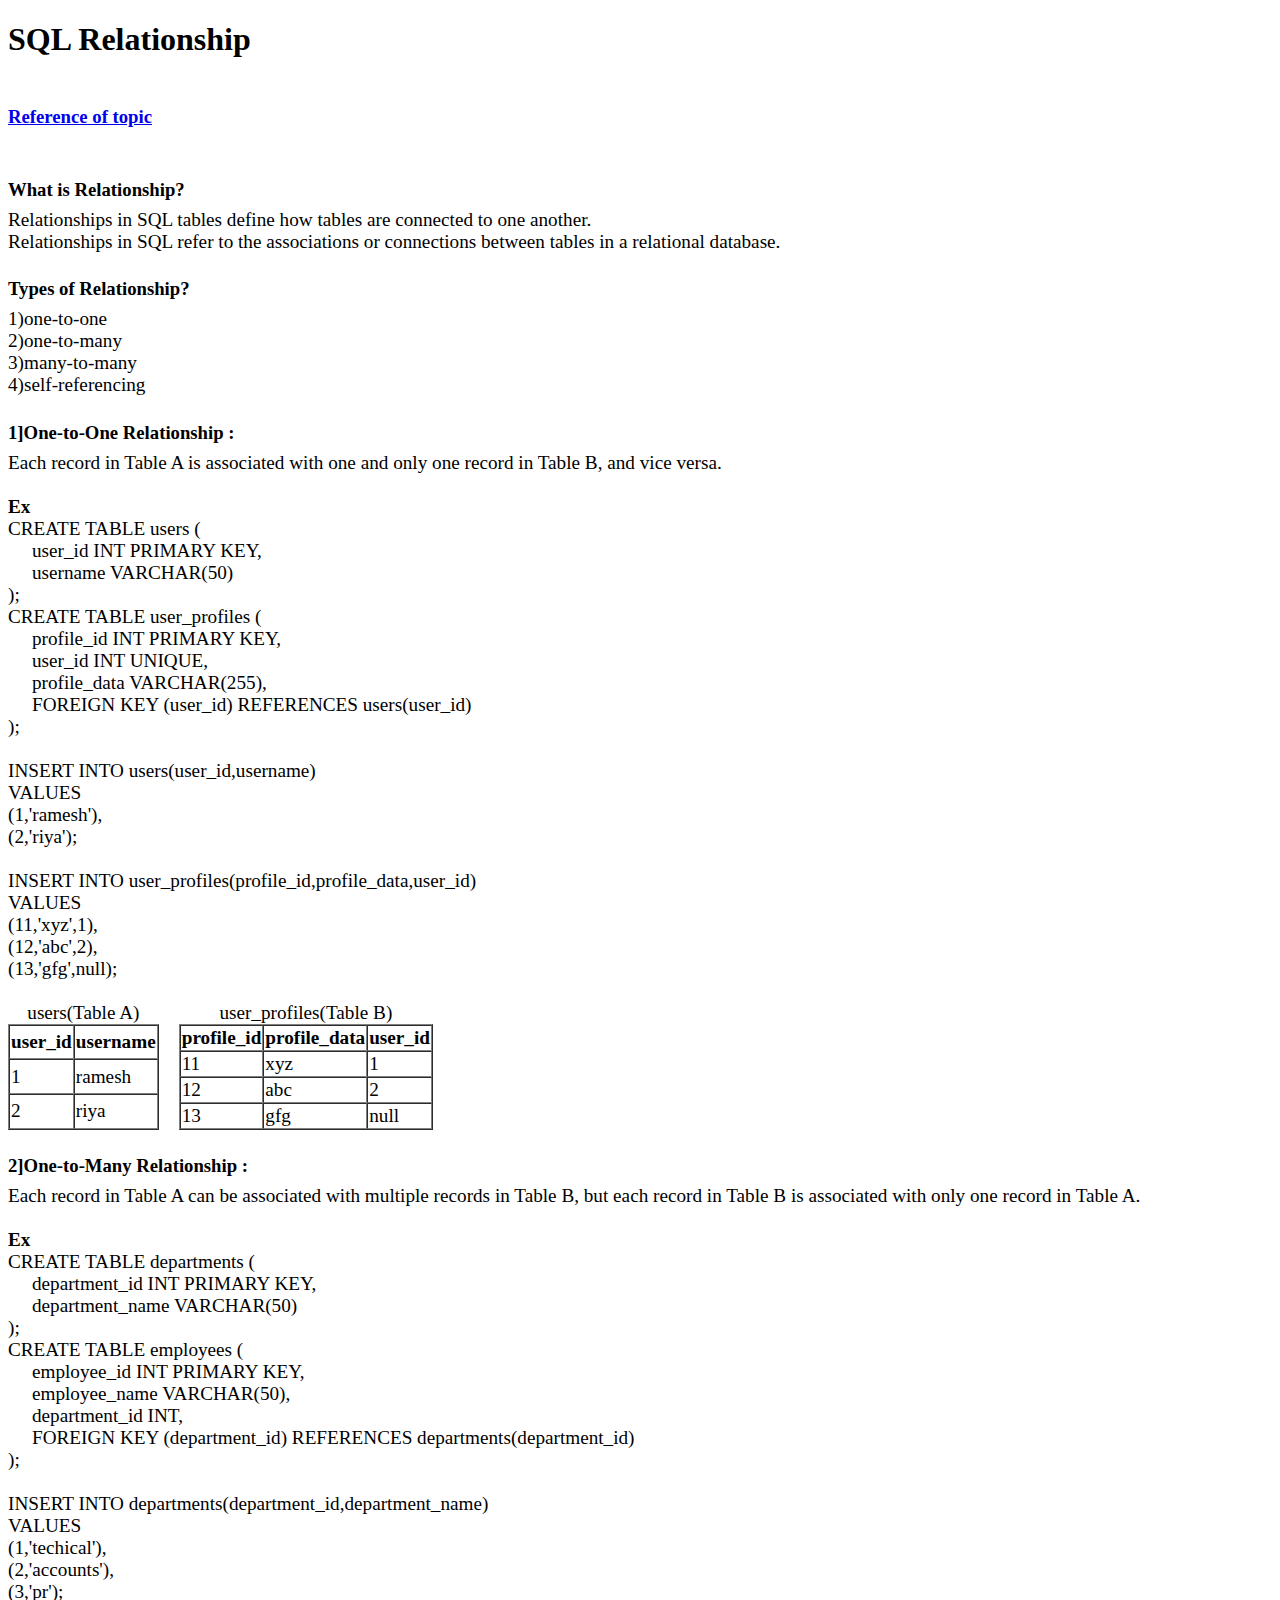
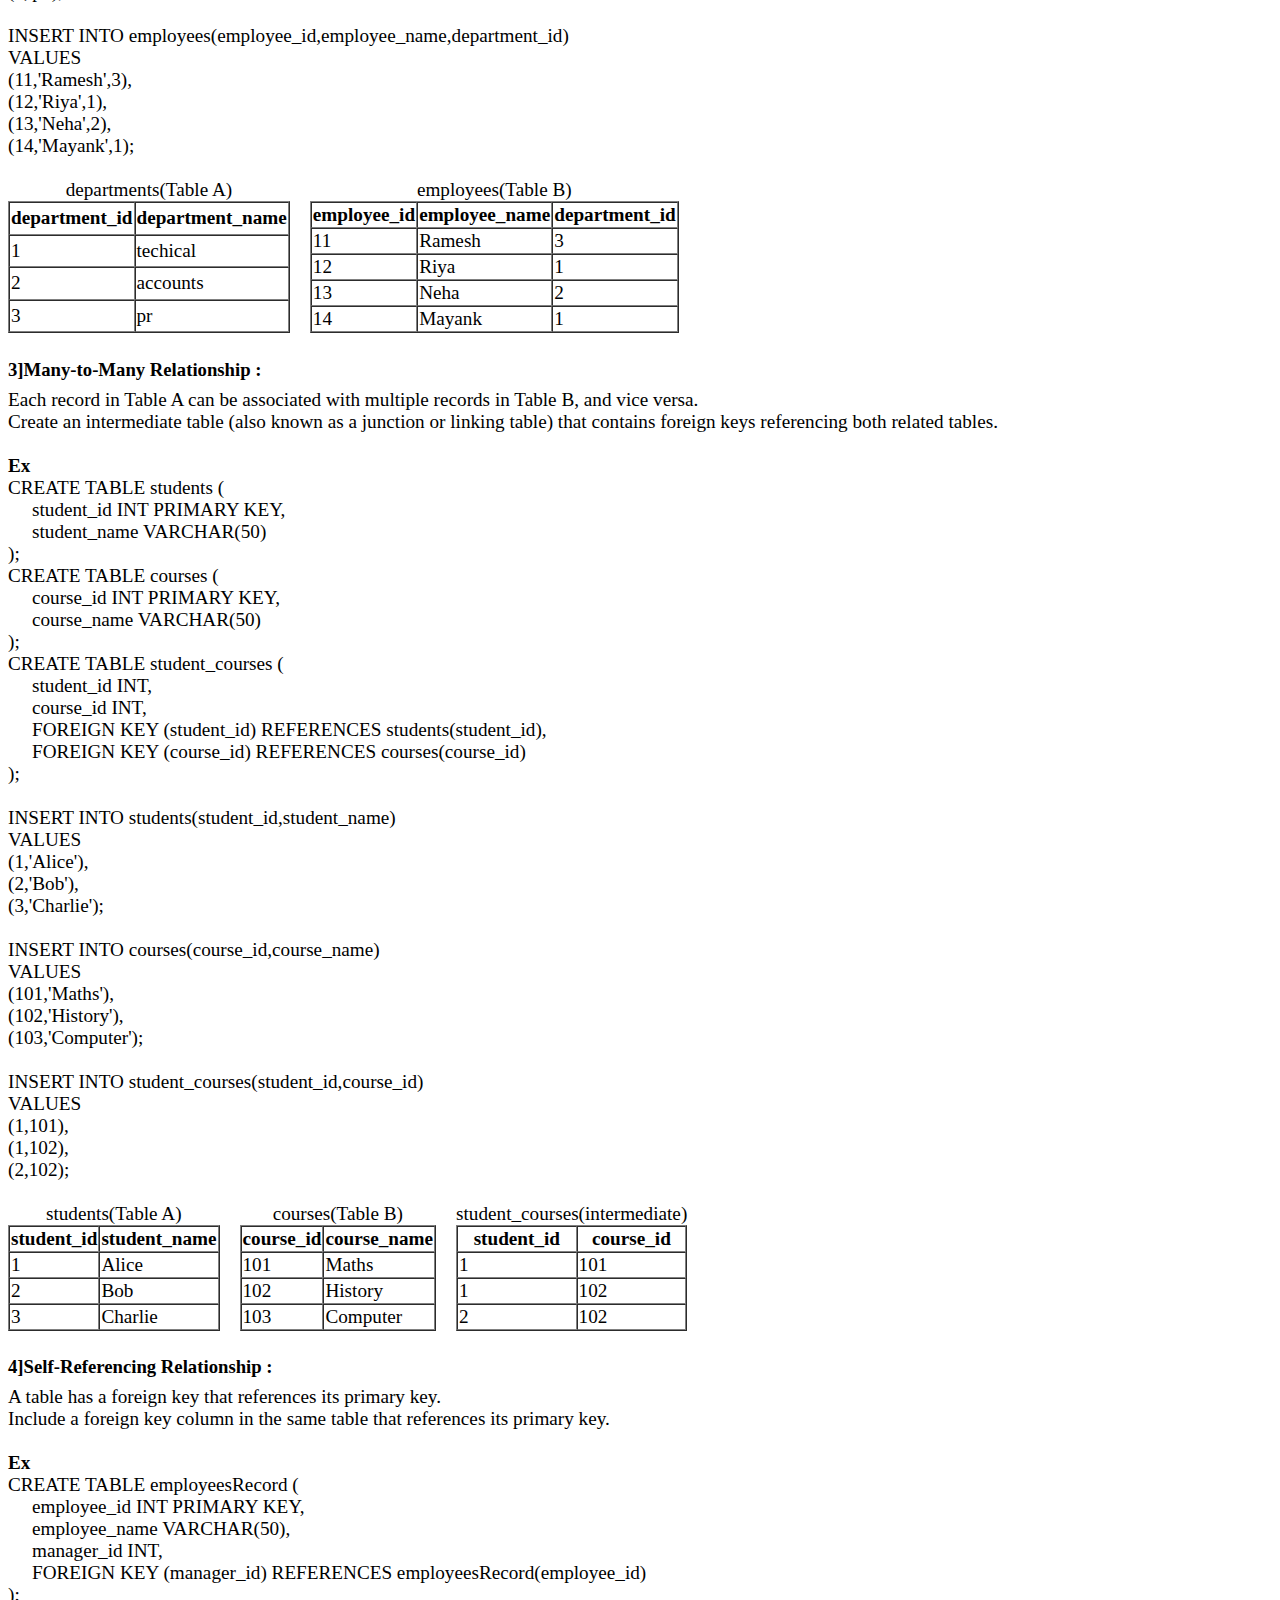
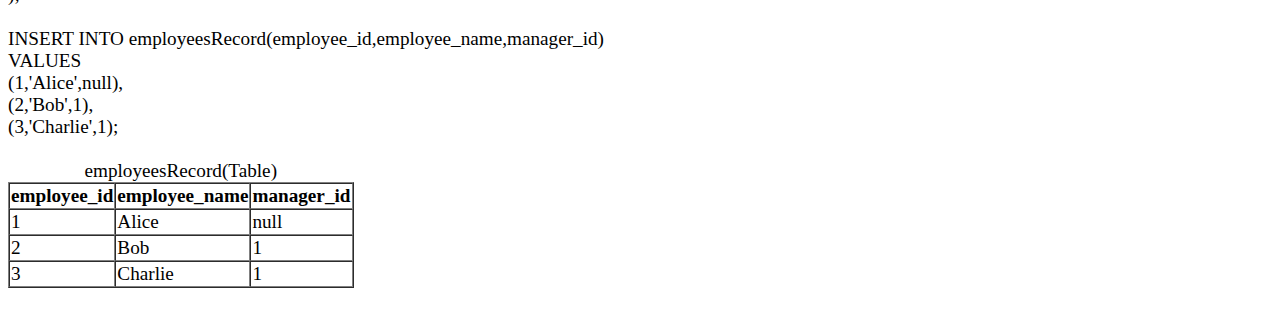
<file: 02.SQL Relationship/index.html>
<!DOCTYPE html>
<html lang="en">
<head>
    <meta charset="UTF-8">
    <meta name="viewport" content="width=device-width, initial-scale=1.0">
    <title>SQL Relationship</title>
    <link rel="stylesheet" href="style.css">
</head>
<body>
    <h1>SQL Relationship</h1><br>
    <h3> <a href="https://www.geeksforgeeks.org/relationships-in-sql-one-to-one-one-to-many-many-to-many/" target="_blank">Reference of topic</a> </h3><br><br>

    <h3>What is Relationship?</h3>
    <div>Relationships in SQL tables define how tables are connected to one another.<br>
       Relationships in SQL refer to the associations or connections between tables in a relational database.  
    </div><br>

    <h3>Types of Relationship?</h3>
    <div>1)one-to-one<br>
       2)one-to-many<br>
       3)many-to-many<br>
       4)self-referencing<br>  
    </div><br>

    <h3>1]One-to-One Relationship :</h3>
    <div>
        Each record in Table A is associated with one and only one record in Table B, and vice versa. <br><br>

        <b>Ex</b> <br>
        CREATE TABLE users ( <br>
        &nbsp;&nbsp;&nbsp;&nbsp; user_id INT PRIMARY KEY, <br>
        &nbsp;&nbsp;&nbsp;&nbsp; username VARCHAR(50) <br>
        ); <br>
        CREATE TABLE user_profiles ( <br>
        &nbsp;&nbsp;&nbsp;&nbsp; profile_id INT PRIMARY KEY, <br>
        &nbsp;&nbsp;&nbsp;&nbsp; user_id INT UNIQUE, <br>
        &nbsp;&nbsp;&nbsp;&nbsp; profile_data VARCHAR(255), <br>
        &nbsp;&nbsp;&nbsp;&nbsp; FOREIGN KEY (user_id) REFERENCES users(user_id) <br>
        ); <br><br>

        INSERT INTO users(user_id,username) <br>
        VALUES <br>
        (1,'ramesh'), <br>
        (2,'riya');<br><br>

        INSERT INTO user_profiles(profile_id,profile_data,user_id) <br>
        VALUES <br>
        (11,'xyz',1), <br>
        (12,'abc',2), <br>
        (13,'gfg',null); <br><br>

        <div class="divflex">
            <table border="1" cellspacing="0">
                <caption>users(Table A)</caption>
                <tr>
                    <th>user_id</th>
                    <th>username</th>
                </tr>
                <tr>
                    <td>1</td>
                    <td>ramesh</td>
                </tr>
                <tr>
                    <td>2</td>
                    <td>riya</td>
                </tr>
            </table><br>

            <table border="1" cellspacing="0">
                <caption>user_profiles(Table B)</caption>
                <tr>
                    <th>profile_id</th>
                    <th>profile_data</th>
                    <th>user_id</th>
                </tr>
                <tr>
                    <td>11</td>
                    <td>xyz</td>
                    <td>1</td>
                </tr>
                <tr>
                    <td>12</td>
                    <td>abc</td>
                    <td>2</td>
                </tr>
                <tr>
                    <td>13</td>
                    <td>gfg</td>
                    <td>null</td>
                </tr>
            </table><br>
        </div>
    </div> <br>

    <h3>2]One-to-Many Relationship :</h3>
    <div>
        Each record in Table A can be associated with multiple records in Table B, but each record in Table B is associated with only one record in Table A. <br><br>
    
        <b>Ex</b> <br>
        CREATE TABLE departments ( <br>
        &nbsp;&nbsp;&nbsp;&nbsp; department_id INT PRIMARY KEY, <br>
        &nbsp;&nbsp;&nbsp;&nbsp; department_name VARCHAR(50) <br>
        ); <br>
        CREATE TABLE employees ( <br>
        &nbsp;&nbsp;&nbsp;&nbsp; employee_id INT PRIMARY KEY, <br>
        &nbsp;&nbsp;&nbsp;&nbsp; employee_name VARCHAR(50), <br>
        &nbsp;&nbsp;&nbsp;&nbsp; department_id INT, <br>
        &nbsp;&nbsp;&nbsp;&nbsp; FOREIGN KEY (department_id) REFERENCES departments(department_id) <br>
        ); <br><br>

        INSERT INTO departments(department_id,department_name) <br>
        VALUES <br>
        (1,'techical'), <br>
        (2,'accounts'), <br>
        (3,'pr');<br><br>

        INSERT INTO employees(employee_id,employee_name,department_id) <br>
        VALUES <br>
        (11,'Ramesh',3), <br>
        (12,'Riya',1), <br>
        (13,'Neha',2), <br>
        (14,'Mayank',1); <br><br>

        <div class="divflex">
            <table border="1" cellspacing="0">
                <caption>departments(Table A)</caption>
                <tr>
                    <th>department_id</th>
                    <th>department_name</th>
                </tr>
                <tr>
                    <td>1</td>
                    <td>techical</td>
                </tr>
                <tr>
                    <td>2</td>
                    <td>accounts</td>
                </tr>
                <tr>
                    <td>3</td>
                    <td>pr</td>
                </tr>
            </table><br>

            <table border="1" cellspacing="0">
                <caption>employees(Table B)</caption>
                <tr>
                    <th>employee_id</th>
                    <th>employee_name</th>
                    <th>department_id</th>
                </tr>
                <tr>
                    <td>11</td>
                    <td>Ramesh</td>
                    <td>3</td>
                </tr>
                <tr>
                    <td>12</td>
                    <td>Riya</td>
                    <td>1</td>
                </tr>
                <tr>
                    <td>13</td>
                    <td>Neha</td>
                    <td>2</td>
                </tr>
                <tr>
                    <td>14</td>
                    <td>Mayank</td>
                    <td>1</td>
                </tr>
            </table><br>
        </div>
    </div><br>

    <h3>3]Many-to-Many Relationship :</h3>
    <div>
        Each record in Table A can be associated with multiple records in Table B, and vice versa. <br>
        Create an intermediate table (also known as a junction or linking table) that contains foreign keys referencing both related tables. <br><br>
    
        <b>Ex</b> <br>
        CREATE TABLE students ( <br>
        &nbsp;&nbsp;&nbsp;&nbsp; student_id INT PRIMARY KEY, <br>
        &nbsp;&nbsp;&nbsp;&nbsp; student_name VARCHAR(50) <br>
        ); <br>
        CREATE TABLE courses ( <br>
        &nbsp;&nbsp;&nbsp;&nbsp; course_id INT PRIMARY KEY, <br>
        &nbsp;&nbsp;&nbsp;&nbsp; course_name VARCHAR(50) <br>
        ); <br>
        CREATE TABLE student_courses ( <br>
        &nbsp;&nbsp;&nbsp;&nbsp; student_id INT, <br>
        &nbsp;&nbsp;&nbsp;&nbsp; course_id INT, <br>
        &nbsp;&nbsp;&nbsp;&nbsp; FOREIGN KEY (student_id) REFERENCES students(student_id), <br>
        &nbsp;&nbsp;&nbsp;&nbsp; FOREIGN KEY (course_id) REFERENCES courses(course_id) <br>
        ); <br><br>

        INSERT INTO students(student_id,student_name) <br>
        VALUES <br>
        (1,'Alice'), <br>
        (2,'Bob'), <br>
        (3,'Charlie');<br><br>

        INSERT INTO courses(course_id,course_name) <br>
        VALUES <br>
        (101,'Maths'), <br>
        (102,'History'), <br>
        (103,'Computer'); <br><br>

        INSERT INTO student_courses(student_id,course_id) <br>
        VALUES <br>
        (1,101), <br>
        (1,102), <br>
        (2,102); <br><br>

        <div class="divflex">
            <table border="1" cellspacing="0">
                <caption>students(Table A)</caption>
                <tr>
                    <th>student_id</th>
                    <th>student_name</th>
                </tr>
                <tr>
                    <td>1</td>
                    <td>Alice</td>
                </tr>
                <tr>
                    <td>2</td>
                    <td>Bob</td>
                </tr>
                <tr>
                    <td>3</td>
                    <td>Charlie</td>
                </tr>
            </table><br>

            <table border="1" cellspacing="0">
                <caption>courses(Table B)</caption>
                <tr>
                    <th>course_id</th>
                    <th>course_name</th>
                </tr>
                <tr>
                    <td>101</td>
                    <td>Maths</td>
                </tr>
                <tr>
                    <td>102</td>
                    <td>History</td>
                </tr>
                <tr>
                    <td>103</td>
                    <td>Computer</td>
                </tr>
            </table><br>

            <table border="1" cellspacing="0">
                <caption>student_courses(intermediate)</caption>
                <tr>
                    <th>student_id</th>
                    <th>course_id</th>
                </tr>
                <tr>
                    <td>1</td>
                    <td>101</td>
                </tr>
                <tr>
                    <td>1</td>
                    <td>102</td>
                </tr>
                <tr>
                    <td>2</td>
                    <td>102</td>
                </tr>
            </table><br>
        </div>
    </div><br>

    <h3>4]Self-Referencing Relationship :</h3>
    <div>
        A table has a foreign key that references its primary key. <br>
        Include a foreign key column in the same table that references its primary key. <br><br>
    
        <b>Ex</b> <br>
        CREATE TABLE employeesRecord ( <br>
        &nbsp;&nbsp;&nbsp;&nbsp; employee_id INT PRIMARY KEY, <br>
        &nbsp;&nbsp;&nbsp;&nbsp; employee_name VARCHAR(50), <br>
        &nbsp;&nbsp;&nbsp;&nbsp; manager_id INT, <br>
        &nbsp;&nbsp;&nbsp;&nbsp; FOREIGN KEY (manager_id) REFERENCES employeesRecord(employee_id) <br>
        ); <br><br>

        INSERT INTO employeesRecord(employee_id,employee_name,manager_id) <br>
        VALUES <br>
        (1,'Alice',null), <br>
        (2,'Bob',1), <br>
        (3,'Charlie',1);<br><br>

        <table border="1" cellspacing="0">
            <caption>employeesRecord(Table)</caption>
            <tr>
                <th>employee_id</th>
                <th>employee_name</th>
                <th>manager_id</th>
            </tr>
            <tr>
                <td>1</td>
                <td>Alice</td>
                <td>null</td>
            </tr>
            <tr>
                <td>2</td>
                <td>Bob</td>
                <td>1</td>
            </tr>
            <tr>
                <td>3</td>
                <td>Charlie</td>
                <td>1</td>
            </tr>
        </table><br>
    </div><br>




</body>
</html>
</file>
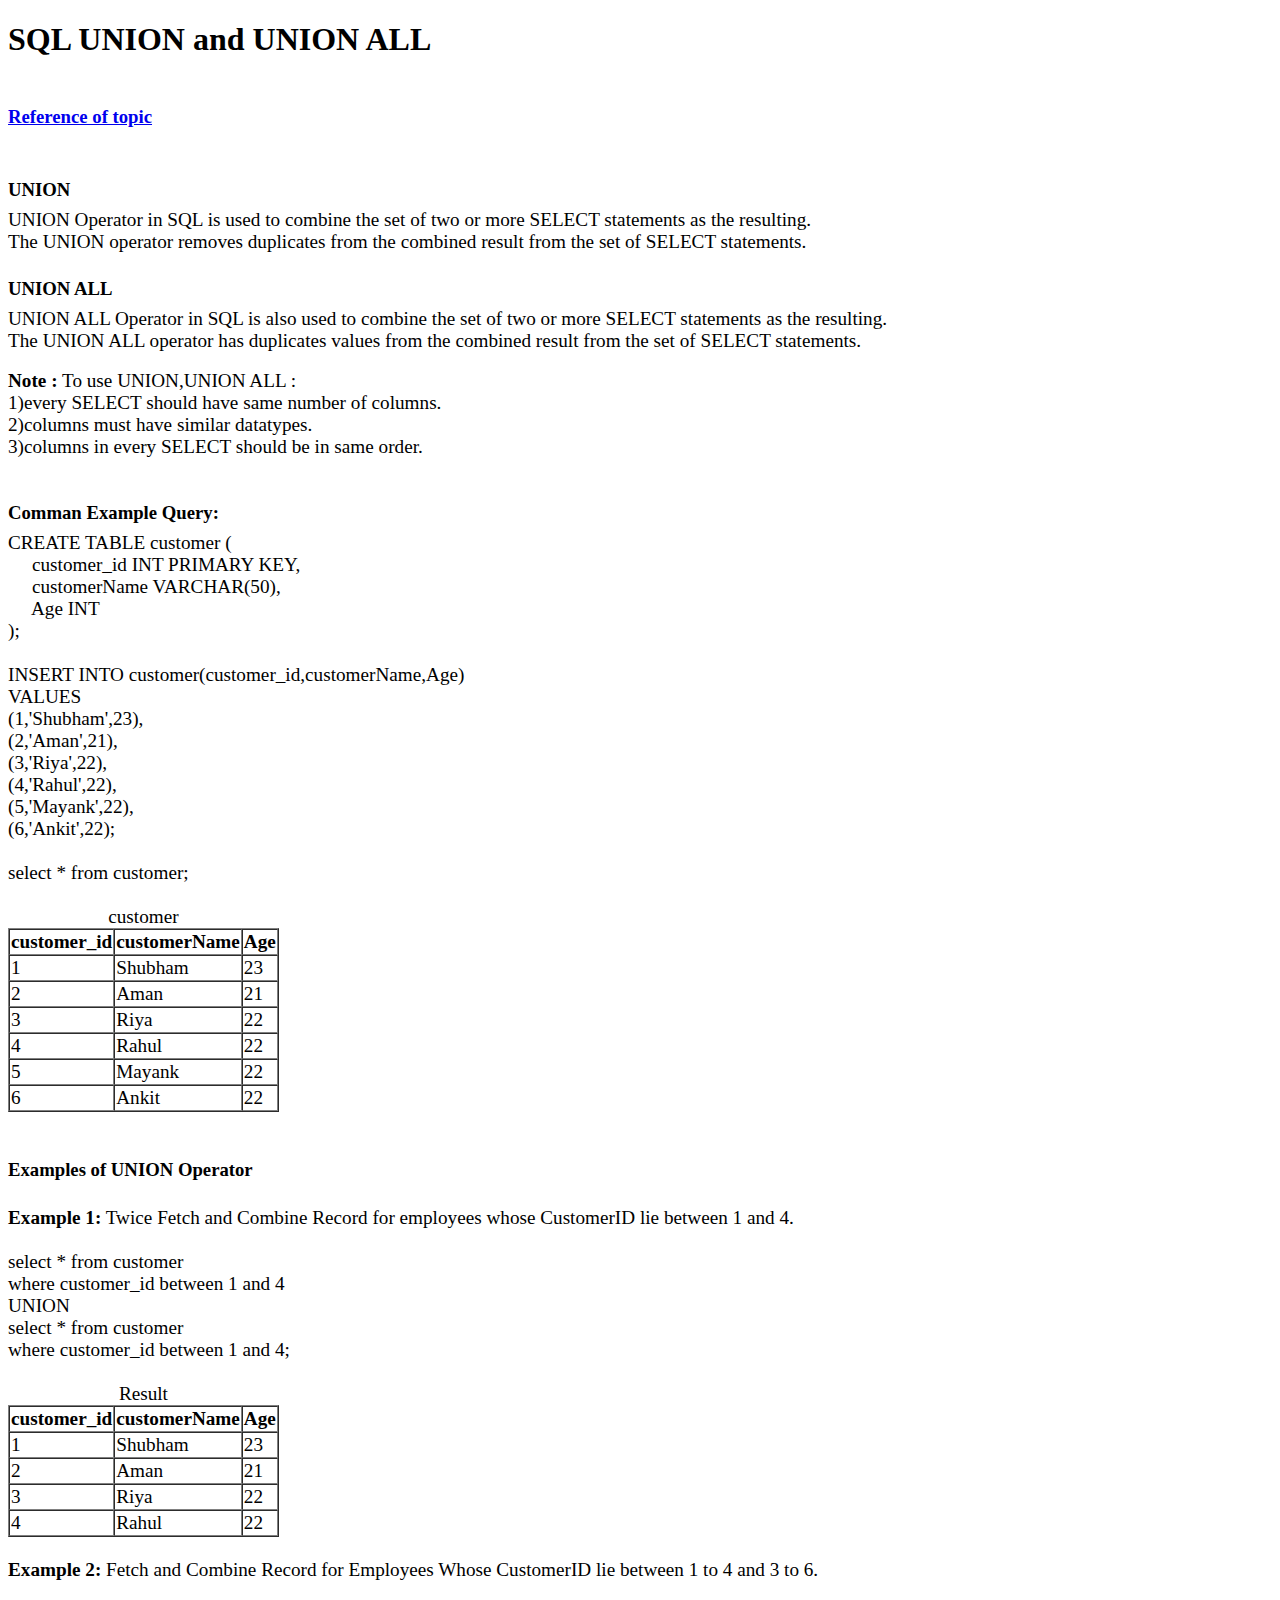
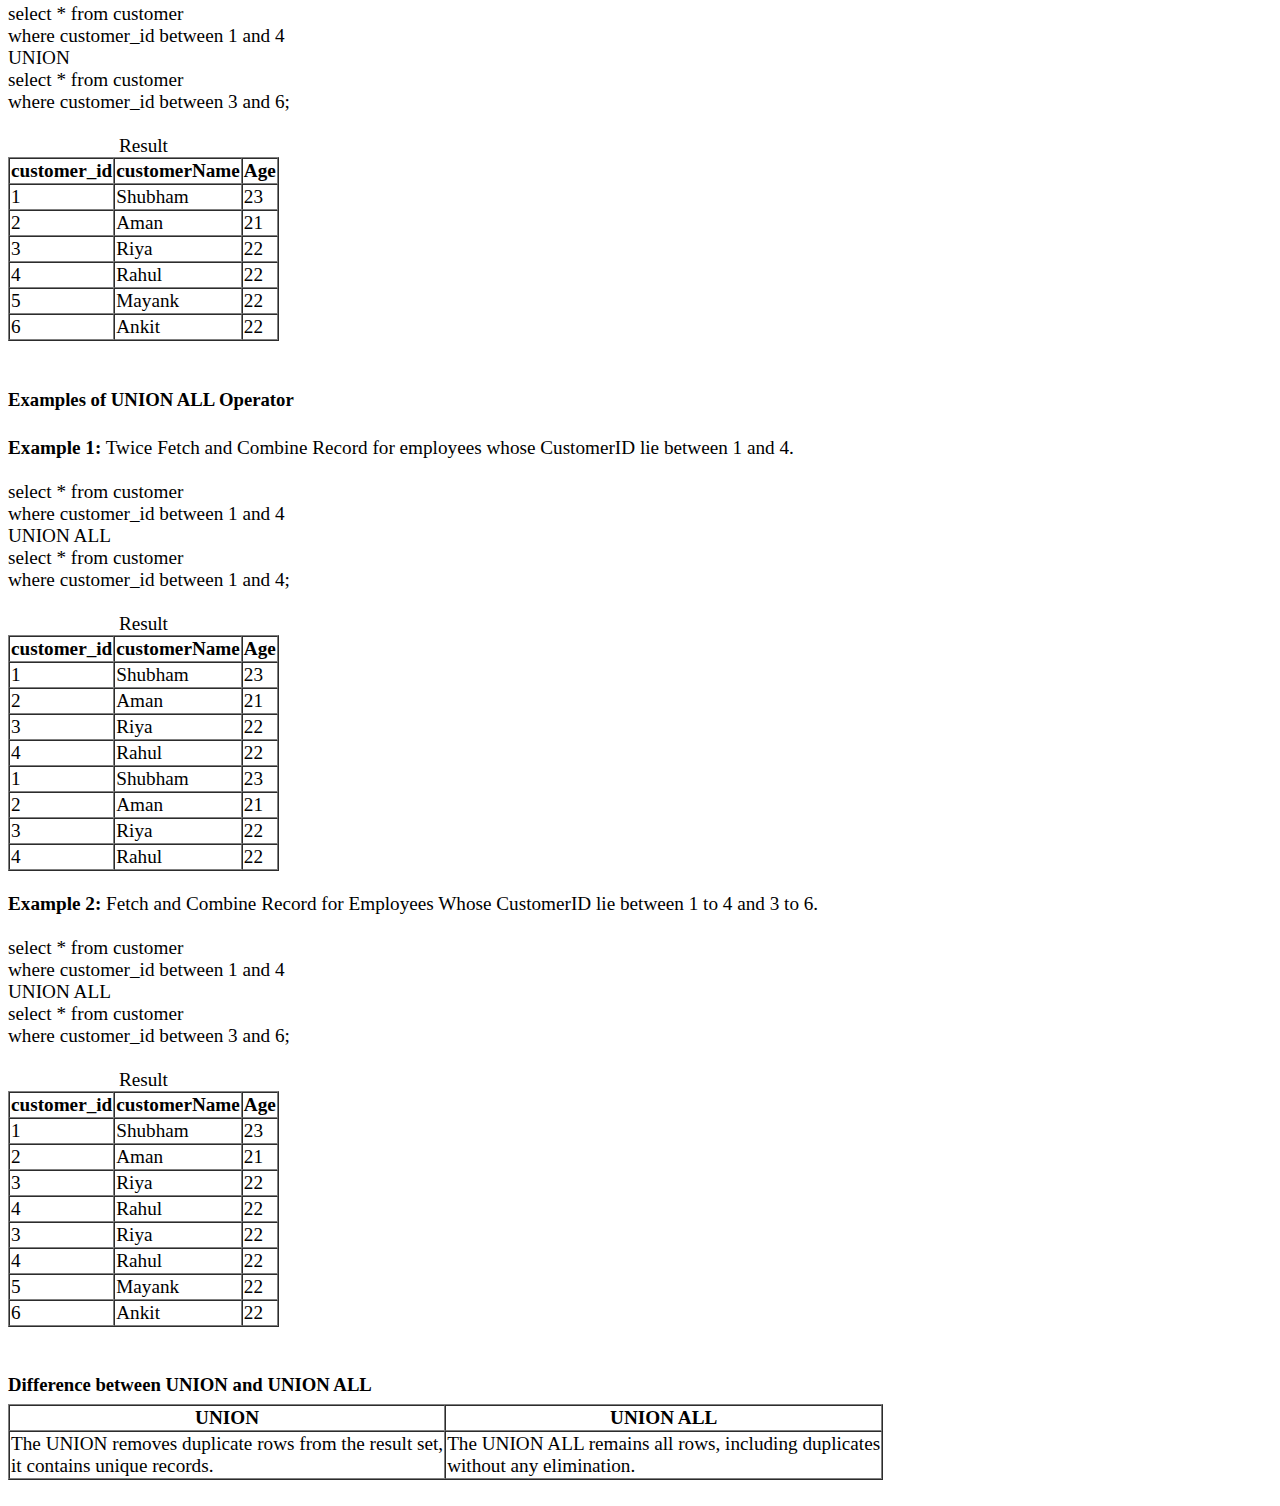
<file: 04.SQL UNION and UNION ALL/index.html>
<!DOCTYPE html>
<html lang="en">
<head>
    <meta charset="UTF-8">
    <meta name="viewport" content="width=device-width, initial-scale=1.0">
    <title>UNION and UNION ALL</title>
    <link rel="stylesheet" href="style.css">
</head>
<body>
    <h1>SQL UNION and UNION ALL</h1><br>
    <h3> <a href="https://www.geeksforgeeks.org/union-vs-union-all-in-sql/" target="_blank">Reference of topic</a> </h3><br><br>

    <h3>UNION </h3>
    <div>
        UNION Operator in SQL is used to combine the set of two or more SELECT statements as the resulting. <br>
        The UNION operator removes duplicates from the combined result from the set of SELECT statements.
    </div><br>

    <h3>UNION ALL</h3>
    <div>
        UNION ALL Operator in SQL is also used to combine the set of two or more SELECT statements as the resulting. <br>
        The UNION ALL operator has duplicates values from the combined result from the set of SELECT statements.
    </div><br>

    <div>
        <b>Note :</b> To use UNION,UNION ALL : <br>
        1)every SELECT should have same number of columns. <br>
        2)columns must have similar datatypes. <br>
        3)columns in every SELECT should be in same order.
    </div><br><br>

    <h3>Comman Example Query:</h3>
    <div>
        CREATE TABLE customer ( <br>
        &nbsp;&nbsp;&nbsp;&nbsp; customer_id INT PRIMARY KEY, <br>
        &nbsp;&nbsp;&nbsp;&nbsp; customerName VARCHAR(50), <br>
        &nbsp;&nbsp;&nbsp;&nbsp; Age INT <br>
        ); <br><br>

        INSERT INTO customer(customer_id,customerName,Age) <br>
        VALUES <br>
        (1,'Shubham',23), <br>
        (2,'Aman',21), <br>
        (3,'Riya',22), <br>
        (4,'Rahul',22), <br>
        (5,'Mayank',22), <br>
        (6,'Ankit',22); <br><br>

        select * from customer;<br><br>

        <table border="1" cellspacing="0">
            <caption>customer</caption>
            <tr>
                <th>customer_id</th>
                <th>customerName</th>
                <th>Age</th>
            </tr>
            <tr>
                <td>1</td>
                <td>Shubham</td>
                <td>23</td>
            </tr>
            <tr>
                <td>2</td>
                <td>Aman</td>
                <td>21</td>
            </tr>
            <tr>
                <td>3</td>
                <td>Riya</td>
                <td>22</td>
            </tr>
            <tr>
                <td>4</td>
                <td>Rahul</td>
                <td>22</td>
            </tr>
            <tr>
                <td>5</td>
                <td>Mayank</td>
                <td>22</td>
            </tr>
            <tr>
                <td>6</td>
                <td>Ankit</td>
                <td>22</td>
            </tr>
        </table><br>
    </div><br>

    <h3>Examples of UNION Operator</h3><br>
    <div>
        <b>Example 1:</b> Twice Fetch and Combine Record for employees whose CustomerID lie between 1 and 4. <br><br>
        select * from customer <br>
        where customer_id between 1 and 4 <br>
        UNION <br>
        select * from customer <br>
        where customer_id between 1 and 4; <br><br>

        <table border="1" cellspacing="0">
            <caption>Result</caption>
            <tr>
                <th>customer_id</th>
                <th>customerName</th>
                <th>Age</th>
            </tr>
            <tr>
                <td>1</td>
                <td>Shubham</td>
                <td>23</td>
            </tr>
            <tr>
                <td>2</td>
                <td>Aman</td>
                <td>21</td>
            </tr>
            <tr>
                <td>3</td>
                <td>Riya</td>
                <td>22</td>
            </tr>
            <tr>
                <td>4</td>
                <td>Rahul</td>
                <td>22</td>
            </tr>
        </table><br>

        <b>Example 2:</b> Fetch and Combine Record for Employees Whose CustomerID lie between 1 to 4 and 3 to 6. <br><br>
        select * from customer <br>
        where customer_id between 1 and 4 <br>
        UNION <br>
        select * from customer <br>
        where customer_id between 3 and 6; <br><br>

        <table border="1" cellspacing="0">
            <caption>Result</caption>
            <tr>
                <th>customer_id</th>
                <th>customerName</th>
                <th>Age</th>
            </tr>
            <tr>
                <td>1</td>
                <td>Shubham</td>
                <td>23</td>
            </tr>
            <tr>
                <td>2</td>
                <td>Aman</td>
                <td>21</td>
            </tr>
            <tr>
                <td>3</td>
                <td>Riya</td>
                <td>22</td>
            </tr>
            <tr>
                <td>4</td>
                <td>Rahul</td>
                <td>22</td>
            </tr>
            <tr>
                <td>5</td>
                <td>Mayank</td>
                <td>22</td>
            </tr>
            <tr>
                <td>6</td>
                <td>Ankit</td>
                <td>22</td>
            </tr>
        </table><br>
    </div><br>


    <h3>Examples of UNION ALL Operator</h3><br>
    <div>
        <b>Example 1:</b> Twice Fetch and Combine Record for employees whose CustomerID lie between 1 and 4. <br><br>
        select * from customer <br>
        where customer_id between 1 and 4 <br>
        UNION ALL<br>
        select * from customer <br>
        where customer_id between 1 and 4; <br><br>

        <table border="1" cellspacing="0">
            <caption>Result</caption>
            <tr>
                <th>customer_id</th>
                <th>customerName</th>
                <th>Age</th>
            </tr>
            <tr>
                <td>1</td>
                <td>Shubham</td>
                <td>23</td>
            </tr>
            <tr>
                <td>2</td>
                <td>Aman</td>
                <td>21</td>
            </tr>
            <tr>
                <td>3</td>
                <td>Riya</td>
                <td>22</td>
            </tr>
            <tr>
                <td>4</td>
                <td>Rahul</td>
                <td>22</td>
            </tr>
            <tr>
                <td>1</td>
                <td>Shubham</td>
                <td>23</td>
            </tr>
            <tr>
                <td>2</td>
                <td>Aman</td>
                <td>21</td>
            </tr>
            <tr>
                <td>3</td>
                <td>Riya</td>
                <td>22</td>
            </tr>
            <tr>
                <td>4</td>
                <td>Rahul</td>
                <td>22</td>
            </tr>
        </table><br>

        <b>Example 2:</b> Fetch and Combine Record for Employees Whose CustomerID lie between 1 to 4 and 3 to 6. <br><br>
        select * from customer <br>
        where customer_id between 1 and 4 <br>
        UNION ALL <br>
        select * from customer <br>
        where customer_id between 3 and 6; <br><br>

        <table border="1" cellspacing="0">
            <caption>Result</caption>
            <tr>
                <th>customer_id</th>
                <th>customerName</th>
                <th>Age</th>
            </tr>
            <tr>
                <td>1</td>
                <td>Shubham</td>
                <td>23</td>
            </tr>
            <tr>
                <td>2</td>
                <td>Aman</td>
                <td>21</td>
            </tr>
            <tr>
                <td>3</td>
                <td>Riya</td>
                <td>22</td>
            </tr>
            <tr>
                <td>4</td>
                <td>Rahul</td>
                <td>22</td>
            </tr>
            <tr>
                <td>3</td>
                <td>Riya</td>
                <td>22</td>
            </tr>
            <tr>
                <td>4</td>
                <td>Rahul</td>
                <td>22</td>
            </tr>
            <tr>
                <td>5</td>
                <td>Mayank</td>
                <td>22</td>
            </tr>
            <tr>
                <td>6</td>
                <td>Ankit</td>
                <td>22</td>
            </tr>
        </table><br>
    </div><br>

    <h3>Difference between UNION and UNION ALL </h3>
    <div>
        <table border="1" cellspacing="0">
            <tr>
                <th>UNION</th>
                <th>UNION ALL</th>
            </tr>
            <tr>
                <td>The UNION removes duplicate rows from the result set,<br> it contains unique records.</td>
                <td>The UNION ALL remains all rows, including duplicates <br> without any elimination.</td>
            </tr>
        </table>
    </div><br>

</body>
</html>
</file>
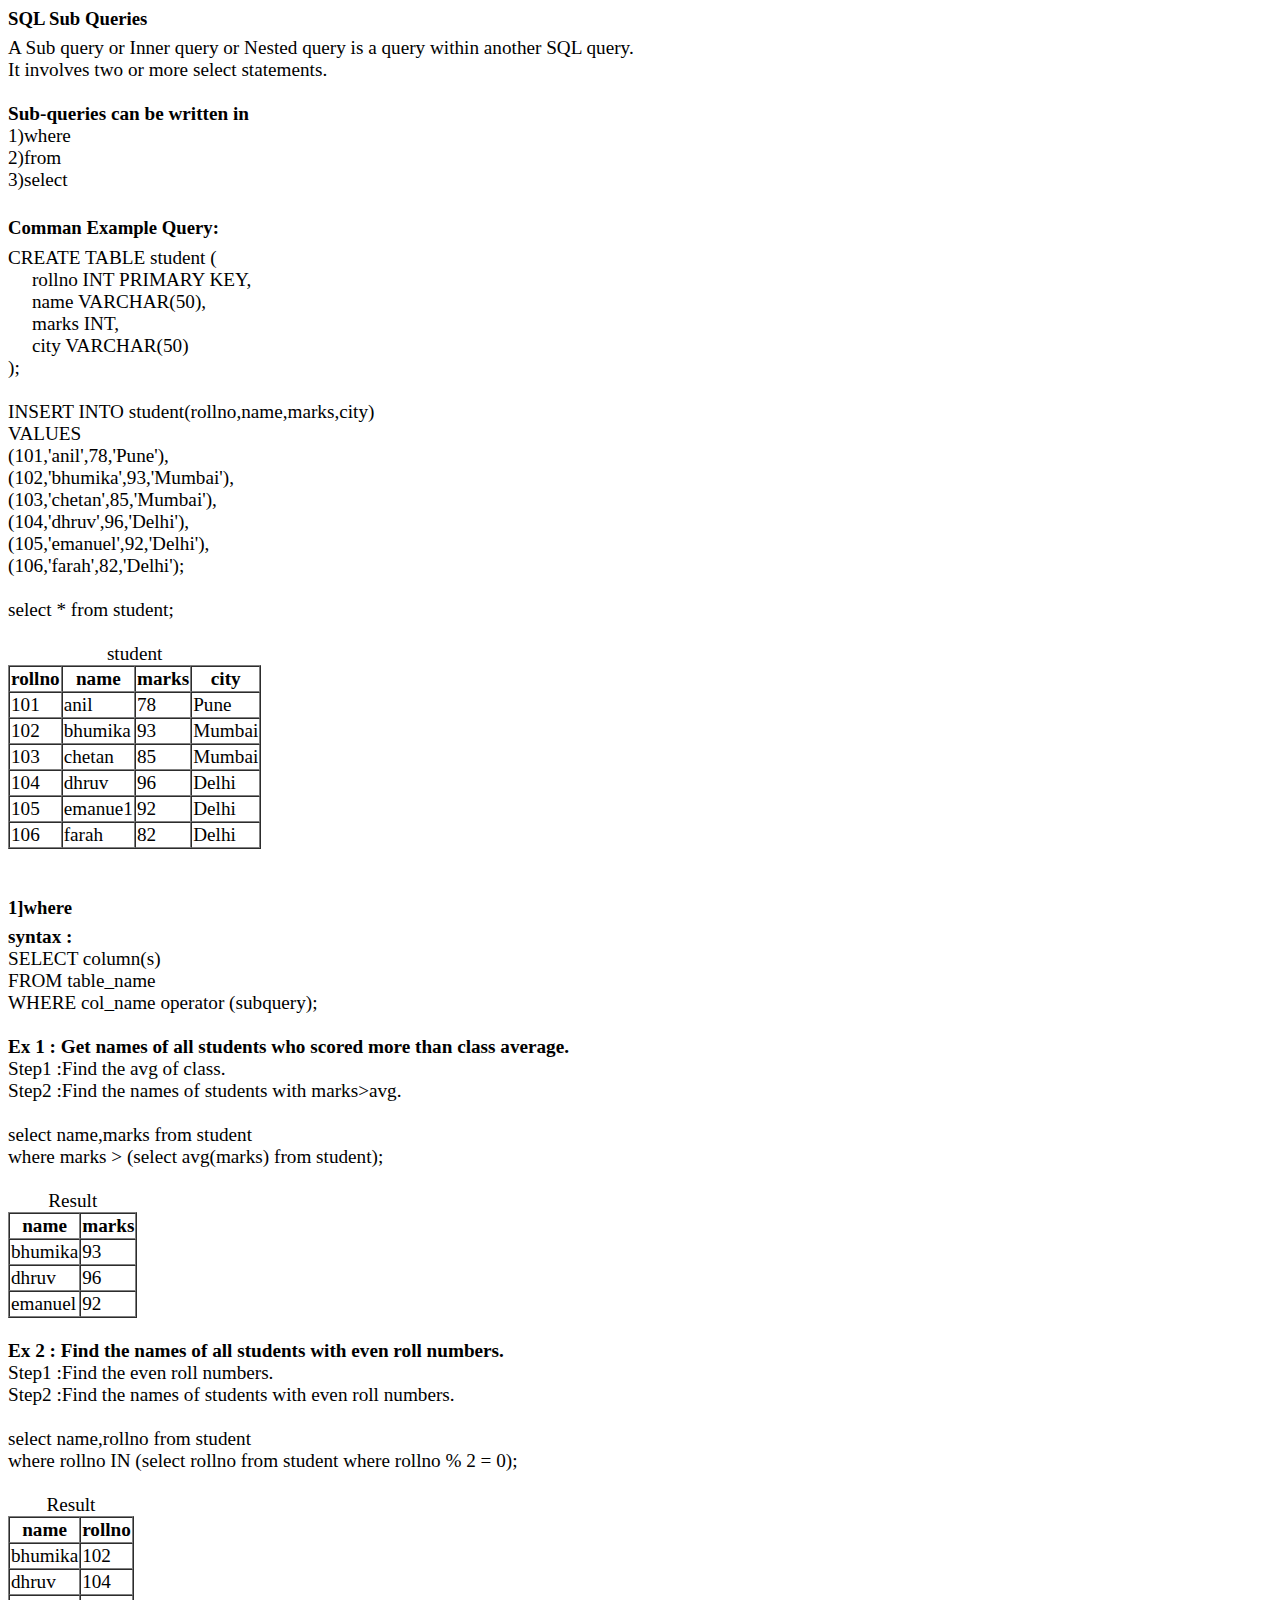
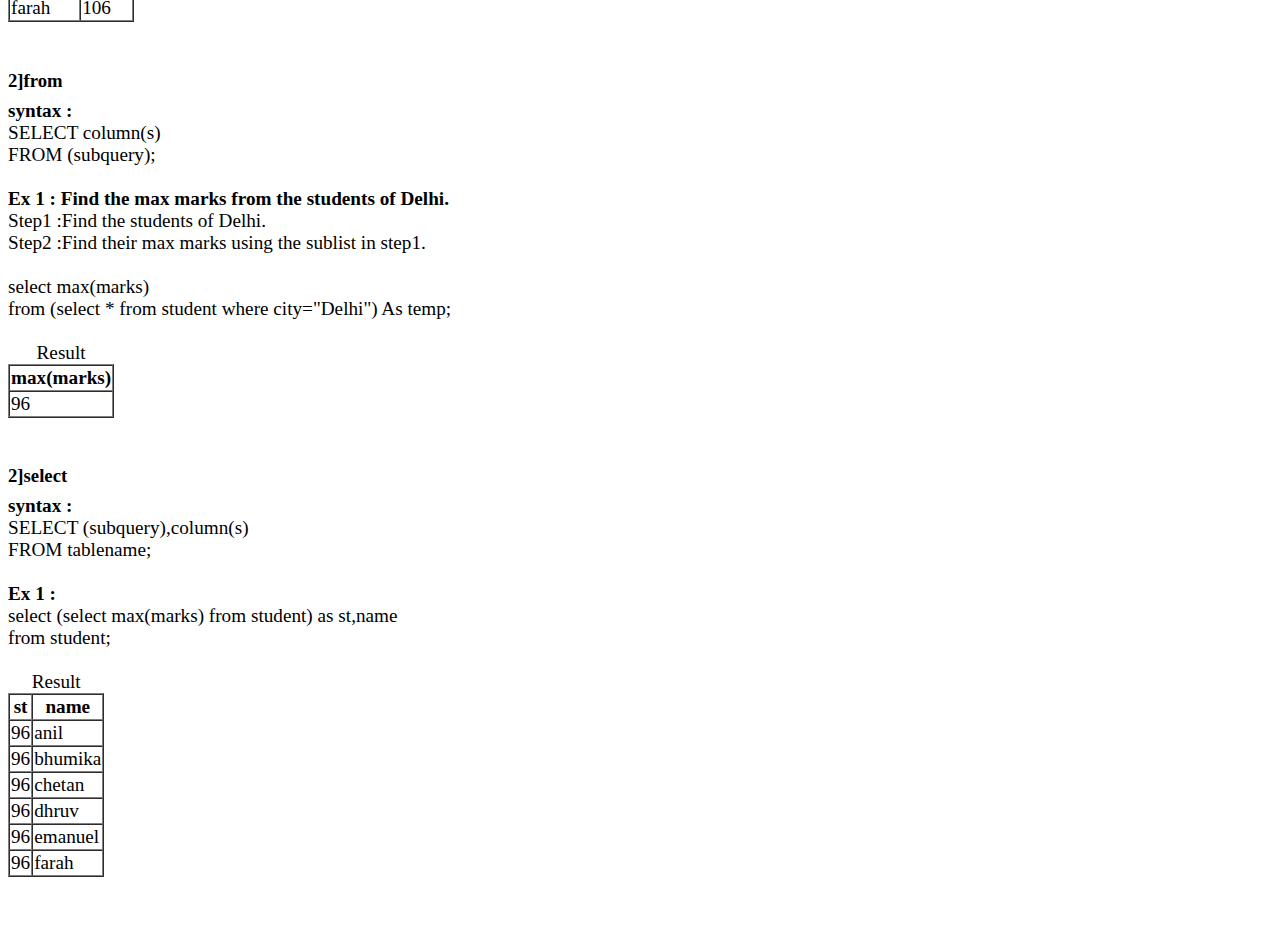
<file: 05.SQL Sub Queries/index.html>
<!DOCTYPE html>
<html lang="en">
<head>
    <meta charset="UTF-8">
    <meta name="viewport" content="width=device-width, initial-scale=1.0">
    <title>SQL Sub Queries</title>
    <link rel="stylesheet" href="style.css">
</head>
<body>

    <h3>SQL Sub Queries</h3>
    <div>
        A Sub query or Inner query or Nested query is a query within another SQL query. <br>
        It involves two or more select statements. <br><br>

        <b>Sub-queries can be written in</b><br>
        1)where <br>
        2)from <br>
        3)select <br>
    </div><br>

    <h3>Comman Example Query:</h3>
    <div>
        CREATE TABLE student ( <br>
        &nbsp;&nbsp;&nbsp;&nbsp; rollno INT PRIMARY KEY, <br>
        &nbsp;&nbsp;&nbsp;&nbsp; name VARCHAR(50), <br>
        &nbsp;&nbsp;&nbsp;&nbsp; marks INT, <br>
        &nbsp;&nbsp;&nbsp;&nbsp; city VARCHAR(50) <br>
        ); <br><br>

        INSERT INTO student(rollno,name,marks,city) <br>
        VALUES <br>
        (101,'anil',78,'Pune'), <br>
        (102,'bhumika',93,'Mumbai'), <br>
        (103,'chetan',85,'Mumbai'), <br>
        (104,'dhruv',96,'Delhi'), <br>
        (105,'emanuel',92,'Delhi'), <br>     
        (106,'farah',82,'Delhi'); <br><br>     

        select * from student; <br><br>

        <table border="1" cellspacing="0">
            <caption>student</caption>
            <tr>
                <th>rollno</th>
                <th>name</th>
                <th>marks</th>
                <th>city</th>
            </tr>
            <tr>
                <td>101</td>
                <td>anil</td>
                <td>78</td>
                <td>Pune</td>
            </tr>
            <tr>
                <td>102</td>
                <td>bhumika</td>
                <td>93</td>
                <td>Mumbai</td>
            </tr>
            <tr>
                <td>103</td>
                <td>chetan</td>
                <td>85</td>
                <td>Mumbai</td>
            </tr>
            <tr>
                <td>104</td>
                <td>dhruv</td>
                <td>96</td>
                <td>Delhi</td>
            </tr>
            <tr>
                <td>105</td>
                <td>emanue1</td>
                <td>92</td>
                <td>Delhi</td>
            </tr>
            <tr>
                <td>106</td>
                <td>farah</td>
                <td>82</td>
                <td>Delhi</td>
            </tr>
        </table><br>

    </div><br>

    <h3>1]where</h3>
    <div>
        <b>syntax :</b><br>
        SELECT column(s) <br>
        FROM table_name <br>
        WHERE col_name operator (subquery); <br><br>

        <b>Ex 1 : Get names of all students who scored more than class average.</b><br>
        Step1 :Find the avg of class. <br>
        Step2 :Find the names of students with marks>avg. <br><br>

        select name,marks from student <br>
        where marks > (select avg(marks) from student); <br><br>

        <table border="1" cellspacing="0">
            <caption>Result</caption>
            <tr>
                <th>name</th>
                <th>marks</th>
            </tr>
            <tr>
                <td>bhumika</td>
                <td>93</td>
            </tr>
            <tr>
                <td>dhruv</td>
                <td>96</td>
            </tr>
            <tr>
                <td>emanuel</td>
                <td>92</td>
            </tr>
        </table><br>

        <b>Ex 2 : Find the names of all students with even roll numbers.</b><br>
        Step1 :Find the even roll numbers. <br>
        Step2 :Find the names of students with even roll numbers. <br><br>

        select name,rollno from student <br>
        where rollno IN (select rollno from student where rollno % 2 = 0); <br><br>

        <table border="1" cellspacing="0">
            <caption>Result</caption>
            <tr>
                <th>name</th>
                <th>rollno</th>
            </tr>
            <tr>
                <td>bhumika</td>
                <td>102</td>
            </tr>
            <tr>
                <td>dhruv</td>
                <td>104</td>
            </tr>
            <tr>
                <td>farah</td>
                <td>106</td>
            </tr>
        </table><br>
    </div><br>

    <h3>2]from</h3>
    <div>
        <b>syntax :</b><br>
        SELECT column(s) <br>
        FROM (subquery); <br><br>

        <b>Ex 1 : Find the max marks from the students of Delhi.</b><br>
        Step1 :Find the students of Delhi. <br>
        Step2 :Find their max marks using the sublist in step1. <br><br>

        select max(marks) <br>
        from (select * from student where city="Delhi") As temp; <br><br>

        <table border="1" cellspacing="0">
            <caption>Result</caption>
            <tr>
                <th>max(marks)</th>
            </tr>
            <tr>
                <td>96</td>
            </tr>
        </table><br>

    </div><br>

    <h3>2]select</h3>
    <div>
        <b>syntax :</b><br>
        SELECT (subquery),column(s) <br>
        FROM tablename; <br><br>

        <b>Ex 1 : </b><br>
        select (select max(marks) from student) as st,name <br>
        from student; <br><br>

        <table border="1" cellspacing="0">
            <caption>Result</caption>
            <tr>
                <th>st</th>
                <th>name</th>
            </tr>
            <tr>
                <td>96</td>
                <td>anil</td>
            </tr>
            <tr>
                <td>96</td>
                <td>bhumika</td>
            </tr>
            <tr>
                <td>96</td>
                <td>chetan</td>
            </tr>
            <tr>
                <td>96</td>
                <td>dhruv</td>
            </tr>
            <tr>
                <td>96</td>
                <td>emanuel</td>
            </tr>
            <tr>
                <td>96</td>
                <td>farah</td>
            </tr>
        </table><br>

    </div><br>


</body>
</html>
</file>
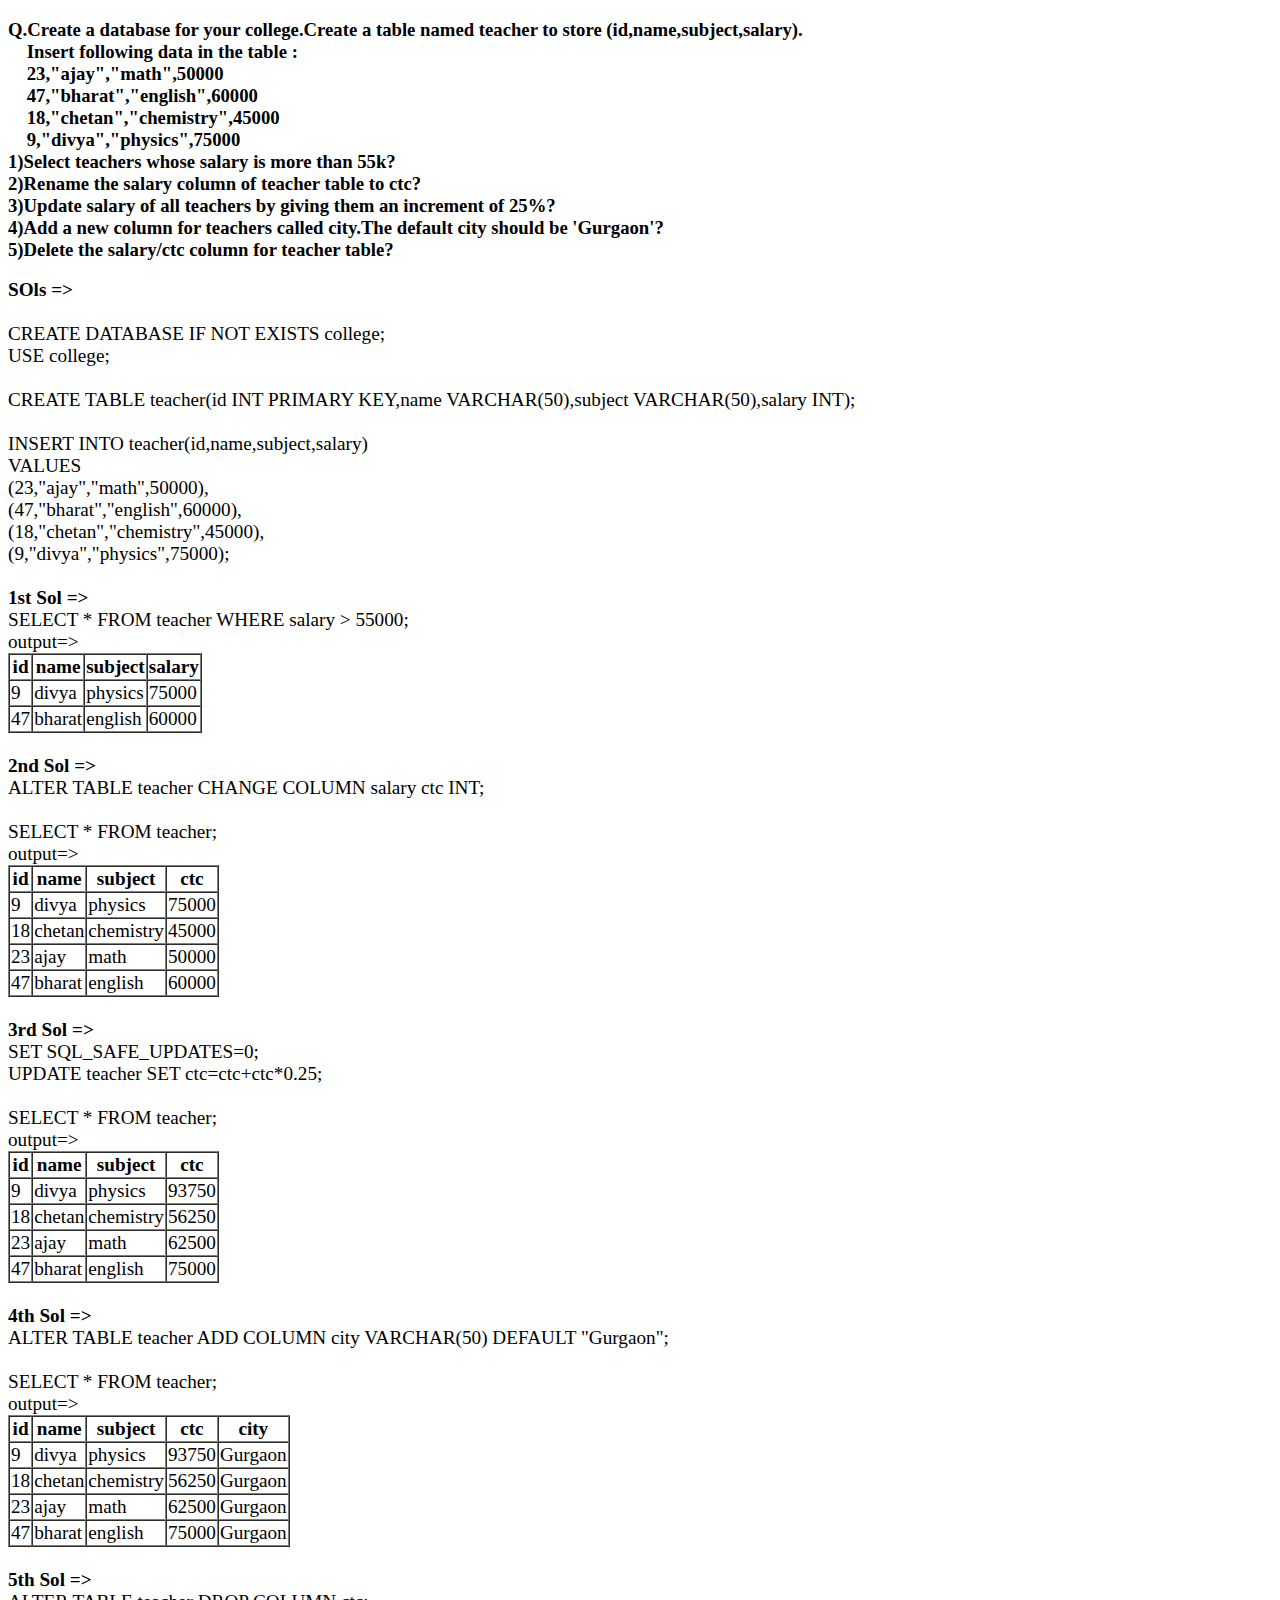
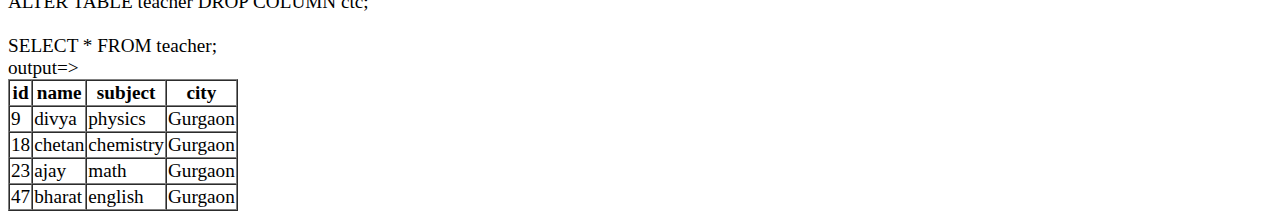
<file: Practise Sets SQL/Practise Set01/index.html>
<!DOCTYPE html>
<html lang="en">
<head>
    <meta charset="UTF-8">
    <meta name="viewport" content="width=device-width, initial-scale=1.0">
    <title>Practise Set01</title>
    <link rel="stylesheet" href="style.css">
</head>
<body>
    <h3>
        Q.Create a database for your college.Create a table named teacher to store (id,name,subject,salary). <br>
        &nbsp;&nbsp;&nbsp;&nbsp;Insert following data in the table : <br>
        &nbsp;&nbsp;&nbsp;&nbsp;23,"ajay","math",50000 <br>
        &nbsp;&nbsp;&nbsp;&nbsp;47,"bharat","english",60000 <br>
        &nbsp;&nbsp;&nbsp;&nbsp;18,"chetan","chemistry",45000 <br>
        &nbsp;&nbsp;&nbsp;&nbsp;9,"divya","physics",75000 <br>
        1)Select teachers whose salary is more than 55k? <br>
        2)Rename the salary column of teacher table to ctc? <br>
        3)Update salary of all teachers by giving them an increment of 25%? <br>
        4)Add a new column for teachers called city.The default city should be 'Gurgaon'? <br>
        5)Delete the salary/ctc column for teacher table?
    </h3>

    <div>
        <b>SOls =></b><br><br>
        CREATE DATABASE IF NOT EXISTS college; <br>
        USE college; <br><br>
        CREATE TABLE teacher(id INT PRIMARY KEY,name VARCHAR(50),subject VARCHAR(50),salary INT); <br><br>
        INSERT INTO teacher(id,name,subject,salary) <br>
        VALUES <br>
        (23,"ajay","math",50000), <br>
        (47,"bharat","english",60000), <br>
        (18,"chetan","chemistry",45000), <br>
        (9,"divya","physics",75000); <br><br>

        <b>1st Sol =></b><br>
        SELECT * FROM teacher WHERE salary > 55000;<br>
        output=> 
        <table border="1" cellspacing="0">
            <tr>
                <th>id</th>
                <th>name</th>
                <th>subject</th>
                <th>salary</th>
            </tr>
            <tr>
                <td>9</td>
                <td>divya</td>
                <td>physics</td>
                <td>75000</td>
            </tr>
            <tr>
                <td>47</td>
                <td>bharat</td>
                <td>english</td>
                <td>60000</td>
            </tr>
        </table><br>

        <b>2nd Sol =></b><br>
        ALTER TABLE teacher CHANGE COLUMN salary ctc INT;<br><br>
        SELECT * FROM teacher;<br>
        output=> 
        <table border="1" cellspacing="0">
            <tr>
                <th>id</th>
                <th>name</th>
                <th>subject</th>
                <th>ctc</th>
            </tr>
            <tr>
                <td>9</td>
                <td>divya</td>
                <td>physics</td>
                <td>75000</td>
            </tr>
            <tr>
                <td>18</td>
                <td>chetan</td>
                <td>chemistry</td>
                <td>45000</td>
            </tr>
            <tr>
                <td>23</td>
                <td>ajay</td>
                <td>math</td>
                <td>50000</td>
            </tr>
            <tr>
                <td>47</td>
                <td>bharat</td>
                <td>english</td>
                <td>60000</td>
            </tr>
        </table><br>

        <b>3rd Sol =></b><br>
        SET SQL_SAFE_UPDATES=0;<br>
        UPDATE teacher SET ctc=ctc+ctc*0.25;<br><br>
        SELECT * FROM teacher;<br>
        output=> 
        <table border="1" cellspacing="0">
            <tr>
                <th>id</th>
                <th>name</th>
                <th>subject</th>
                <th>ctc</th>
            </tr>
            <tr>
                <td>9</td>
                <td>divya</td>
                <td>physics</td>
                <td>93750</td>
            </tr>
            <tr>
                <td>18</td>
                <td>chetan</td>
                <td>chemistry</td>
                <td>56250</td>
            </tr>
            <tr>
                <td>23</td>
                <td>ajay</td>
                <td>math</td>
                <td>62500</td>
            </tr>
            <tr>
                <td>47</td>
                <td>bharat</td>
                <td>english</td>
                <td>75000</td>
            </tr>
        </table><br>

        <b>4th Sol =></b><br>
        ALTER TABLE teacher ADD COLUMN city VARCHAR(50) DEFAULT "Gurgaon";<br><br>
        SELECT * FROM teacher;<br>
        output=> 
        <table border="1" cellspacing="0">
            <tr>
                <th>id</th>
                <th>name</th>
                <th>subject</th>
                <th>ctc</th>
                <th>city</th>
            </tr>
            <tr>
                <td>9</td>
                <td>divya</td>
                <td>physics</td>
                <td>93750</td>
                <td>Gurgaon</td>
            </tr>
            <tr>
                <td>18</td>
                <td>chetan</td>
                <td>chemistry</td>
                <td>56250</td>
                <td>Gurgaon</td>
            </tr>
            <tr>
                <td>23</td>
                <td>ajay</td>
                <td>math</td>
                <td>62500</td>
                <td>Gurgaon</td>
            </tr>
            <tr>
                <td>47</td>
                <td>bharat</td>
                <td>english</td>
                <td>75000</td>
                <td>Gurgaon</td>
            </tr>
        </table><br>

        <b>5th Sol =></b><br>
        ALTER TABLE teacher DROP COLUMN ctc;<br><br>
        SELECT * FROM teacher;<br>
        output=> 
        <table border="1" cellspacing="0">
            <tr>
                <th>id</th>
                <th>name</th>
                <th>subject</th>
                <th>city</th>
            </tr>
            <tr>
                <td>9</td>
                <td>divya</td>
                <td>physics</td>
                <td>Gurgaon</td>
            </tr>
            <tr>
                <td>18</td>
                <td>chetan</td>
                <td>chemistry</td>
                <td>Gurgaon</td>
            </tr>
            <tr>
                <td>23</td>
                <td>ajay</td>
                <td>math</td>
                <td>Gurgaon</td>
            </tr>
            <tr>
                <td>47</td>
                <td>bharat</td>
                <td>english</td>
                <td>Gurgaon</td>
            </tr>
        </table>
    </div>
</body>
</html>
</file>
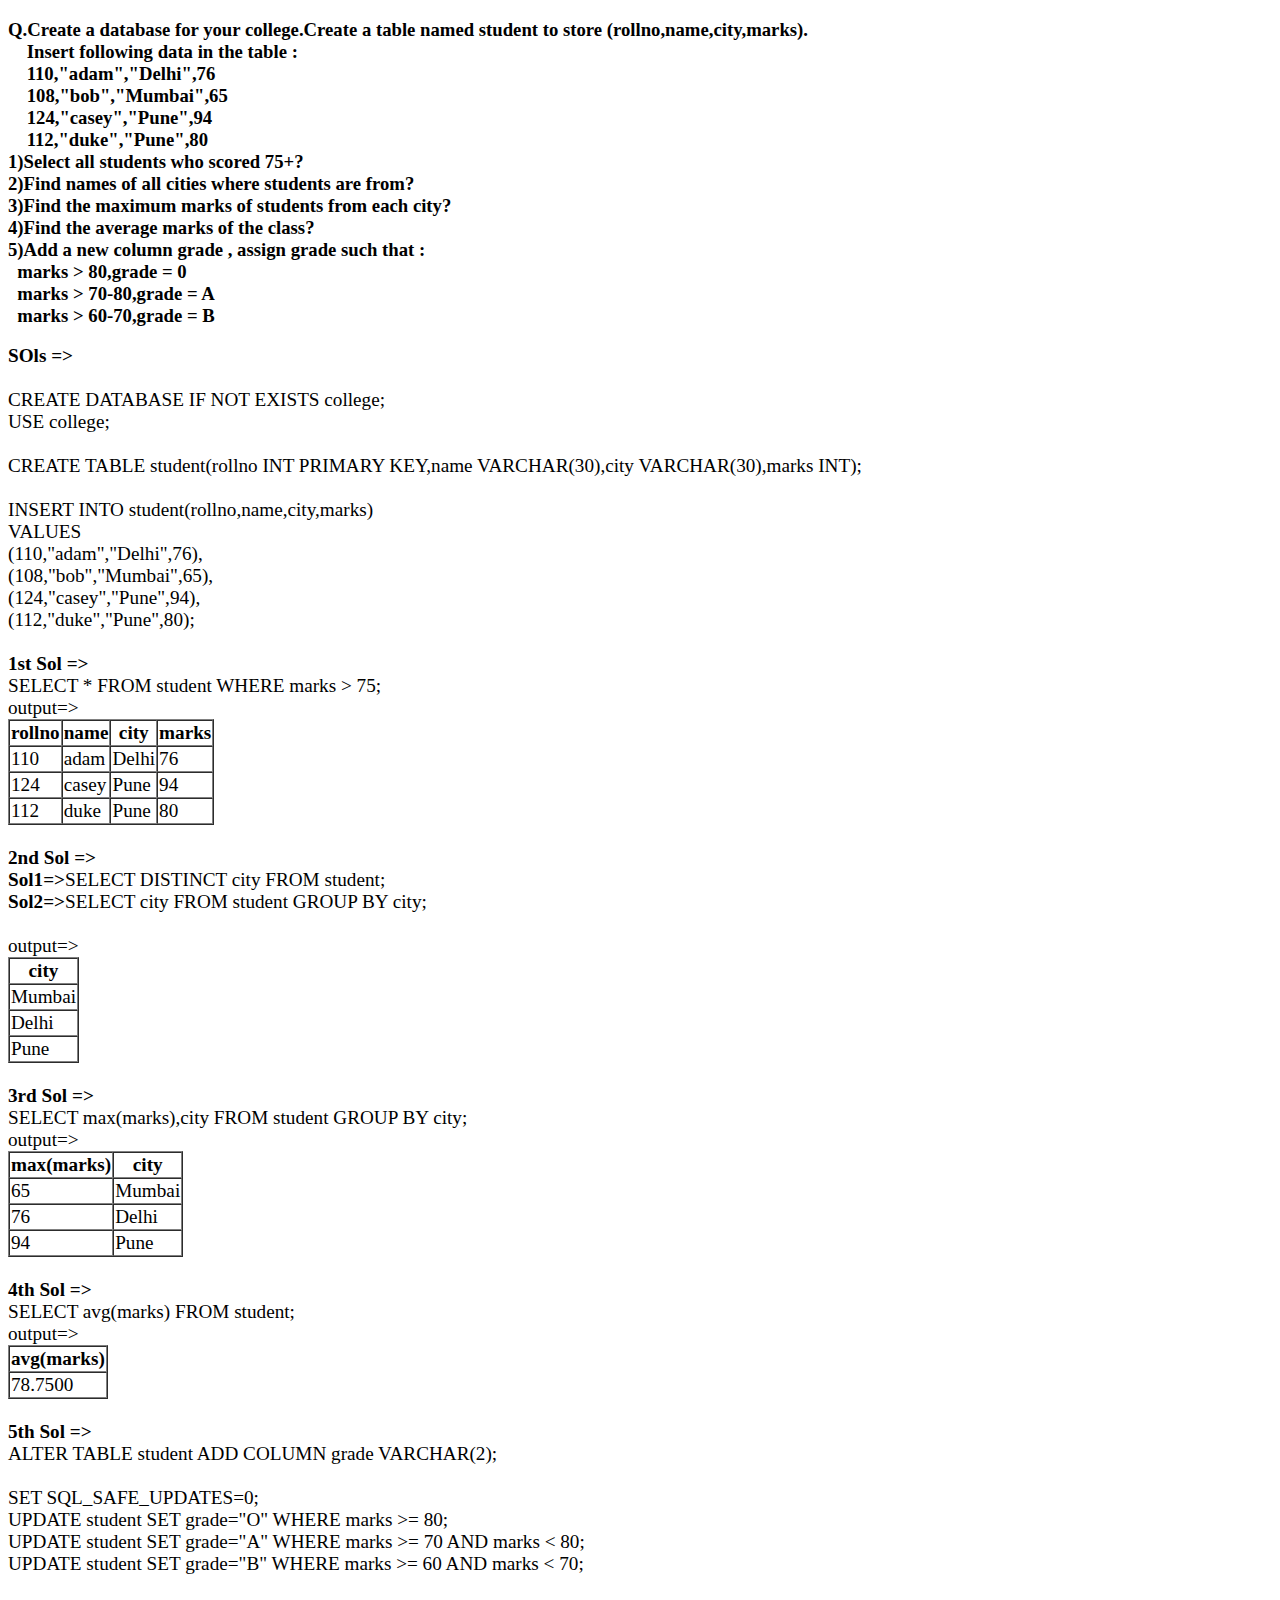
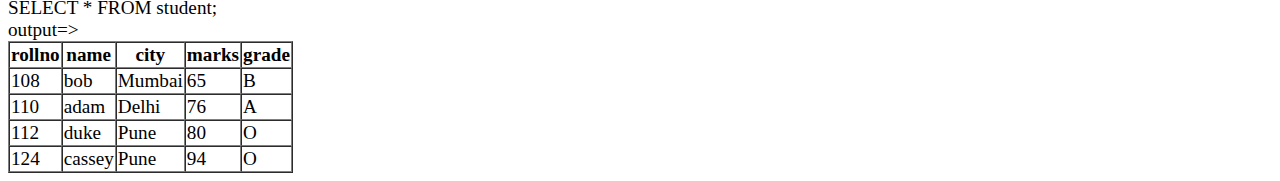
<file: Practise Sets SQL/Practise Set02/index.html>
<!DOCTYPE html>
<html lang="en">
<head>
    <meta charset="UTF-8">
    <meta name="viewport" content="width=device-width, initial-scale=1.0">
    <title>Practise Set02</title>
    <link rel="stylesheet" href="style.css">
</head>
<body>
    <h3>
        Q.Create a database for your college.Create a table named student to store (rollno,name,city,marks). <br>
        &nbsp;&nbsp;&nbsp;&nbsp;Insert following data in the table : <br>
        &nbsp;&nbsp;&nbsp;&nbsp;110,"adam","Delhi",76 <br>
        &nbsp;&nbsp;&nbsp;&nbsp;108,"bob","Mumbai",65 <br>
        &nbsp;&nbsp;&nbsp;&nbsp;124,"casey","Pune",94 <br>
        &nbsp;&nbsp;&nbsp;&nbsp;112,"duke","Pune",80 <br>
        1)Select all students who scored 75+? <br>
        2)Find names of all cities where students are from? <br>
        3)Find the maximum marks of students from each city? <br>
        4)Find the average marks of the class? <br>
        5)Add a new column grade , assign grade such that : <br>
        &nbsp;&nbsp;marks > 80,grade = 0 <br>
        &nbsp;&nbsp;marks > 70-80,grade = A <br>
        &nbsp;&nbsp;marks > 60-70,grade = B
    </h3>

    <div>
        <b>SOls =></b><br><br>
        CREATE DATABASE IF NOT EXISTS college; <br>
        USE college; <br><br>
        CREATE TABLE student(rollno INT PRIMARY KEY,name VARCHAR(30),city VARCHAR(30),marks INT); <br><br>
        INSERT INTO student(rollno,name,city,marks) <br>
        VALUES <br>
        (110,"adam","Delhi",76), <br>
        (108,"bob","Mumbai",65), <br>
        (124,"casey","Pune",94), <br>
        (112,"duke","Pune",80); <br><br>

        <b>1st Sol =></b><br>
        SELECT * FROM student WHERE marks > 75;<br>
        output=> 
        <table border="1" cellspacing="0">
            <tr>
                <th>rollno</th>
                <th>name</th>
                <th>city</th>
                <th>marks</th>
            </tr>
            <tr>
                <td>110</td>
                <td>adam</td>
                <td>Delhi</td>
                <td>76</td>
            </tr>
            <tr>
                <td>124</td>
                <td>casey</td>
                <td>Pune</td>
                <td>94</td>
            </tr>
            <tr>
                <td>112</td>
                <td>duke</td>
                <td>Pune</td>
                <td>80</td>
            </tr>
        </table><br>

        <b>2nd Sol =></b><br>
        <b>Sol1=></b>SELECT DISTINCT city FROM student;<br>
        <b>Sol2=></b>SELECT city FROM student GROUP BY city;<br><br>
        output=> 
        <table border="1" cellspacing="0">
            <tr>
                <th>city</th>
            </tr>
            <tr>
                <td>Mumbai</td>
            </tr>
            <tr>
                <td>Delhi</td>
            </tr>
            <tr>
                <td>Pune</td>
            </tr>
        </table><br>

        <b>3rd Sol =></b><br>
        SELECT max(marks),city FROM student GROUP BY city;<br>
        output=> 
        <table border="1" cellspacing="0">
            <tr>
                <th>max(marks)</th>
                <th>city</th>
            </tr>
            <tr>
                <td>65</td>
                <td>Mumbai</td>
            </tr>
            <tr>
                <td>76</td>
                <td>Delhi</td>
            </tr>
            <tr>
                <td>94</td>
                <td>Pune</td>
            </tr>
        </table><br>

        <b>4th Sol =></b><br>
        SELECT avg(marks) FROM student;<br>
        output=> 
        <table border="1" cellspacing="0">
            <tr>
                <th>avg(marks)</th>
            </tr>
            <tr>
                <td>78.7500</td>
            </tr>
        </table><br>

        <b>5th Sol =></b><br>
        ALTER TABLE student ADD COLUMN grade VARCHAR(2);<br><br>
        SET SQL_SAFE_UPDATES=0;<br>
        UPDATE student SET grade="O" WHERE marks >= 80;<br>
        UPDATE student SET grade="A" WHERE marks >= 70 AND marks < 80;<br>
        UPDATE student SET grade="B" WHERE marks >= 60 AND marks < 70;<br><br>
        SELECT * FROM student;<br>
        output=> 
        <table border="1" cellspacing="0">
            <tr>
                <th>rollno</th>
                <th>name</th>
                <th>city</th>
                <th>marks</th>
                <th>grade</th>
            </tr>
            <tr>
                <td>108</td>
                <td>bob</td>
                <td>Mumbai</td>
                <td>65</td>
                <td>B</td>
            </tr>
            <tr>
                <td>110</td>
                <td>adam</td>
                <td>Delhi</td>
                <td>76</td>
                <td>A</td>
            </tr>
            <tr>
                <td>112</td>
                <td>duke</td>
                <td>Pune</td>
                <td>80</td>
                <td>O</td>
            </tr>
            <tr>
                <td>124</td>
                <td>cassey</td>
                <td>Pune</td>
                <td>94</td>
                <td>O</td>
            </tr>
        </table>
    </div>
</body>
</html>
</file>
<file: 01.SQL COMMANDS/style.css>
h3{
    line-height: 0rem;
}

p{
    font-size: 1.2rem;
}
</file>
<file: 02.SQL Relationship/style.css>
h3{
    line-height: 0rem;
}

div{
    font-size: 1.2rem;
}

.divflex{
    display: flex;
    gap: 10px;
}
</file>
<file: 04.SQL UNION and UNION ALL/style.css>
h3{
    line-height: 0rem;
}

div{
    font-size: 1.2rem;
}
</file>
<file: 05.SQL Sub Queries/style.css>
h3{
    line-height: 0rem;
}

div{
    font-size: 1.2rem;
}
</file>
<file: Practise Sets SQL/Practise Set01/style.css>
div{
    font-size: 1.2rem;
}
</file>
<file: Practise Sets SQL/Practise Set02/style.css>
div{
    font-size: 1.2rem;
}
</file>
